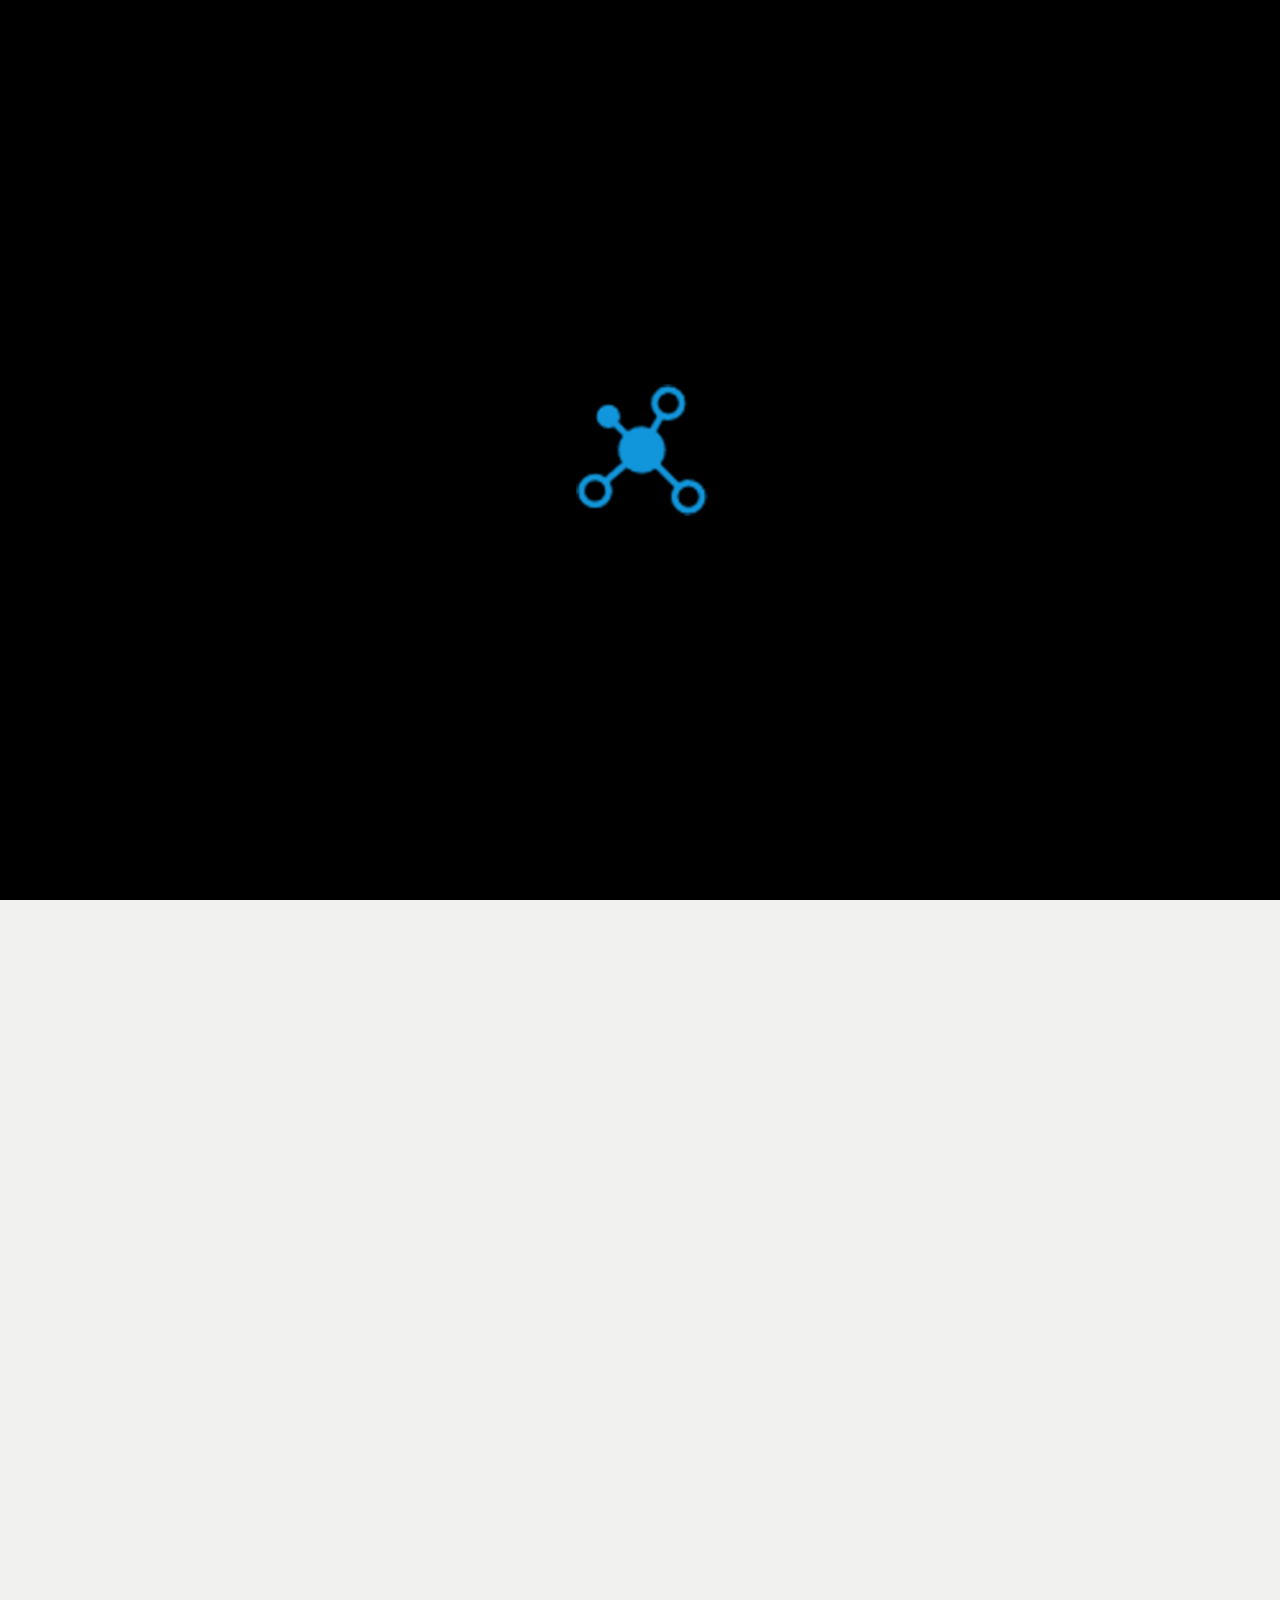
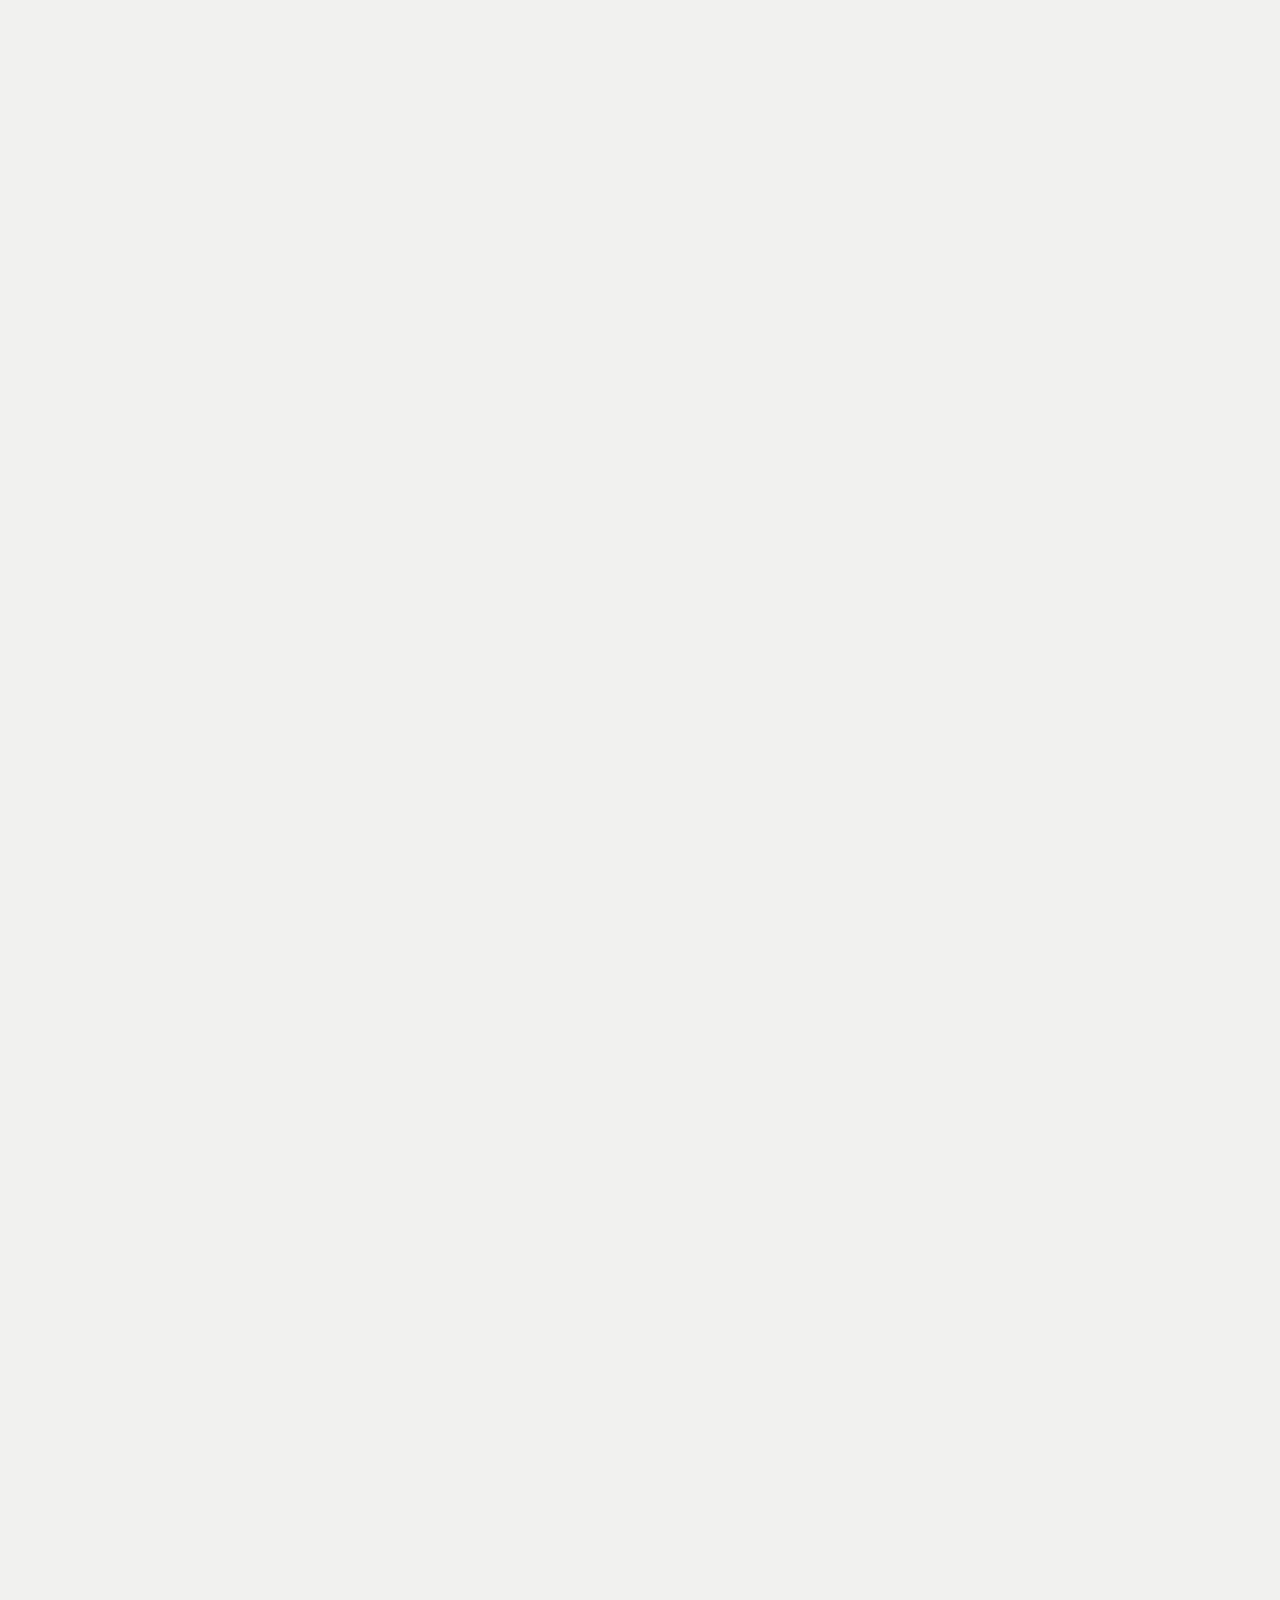
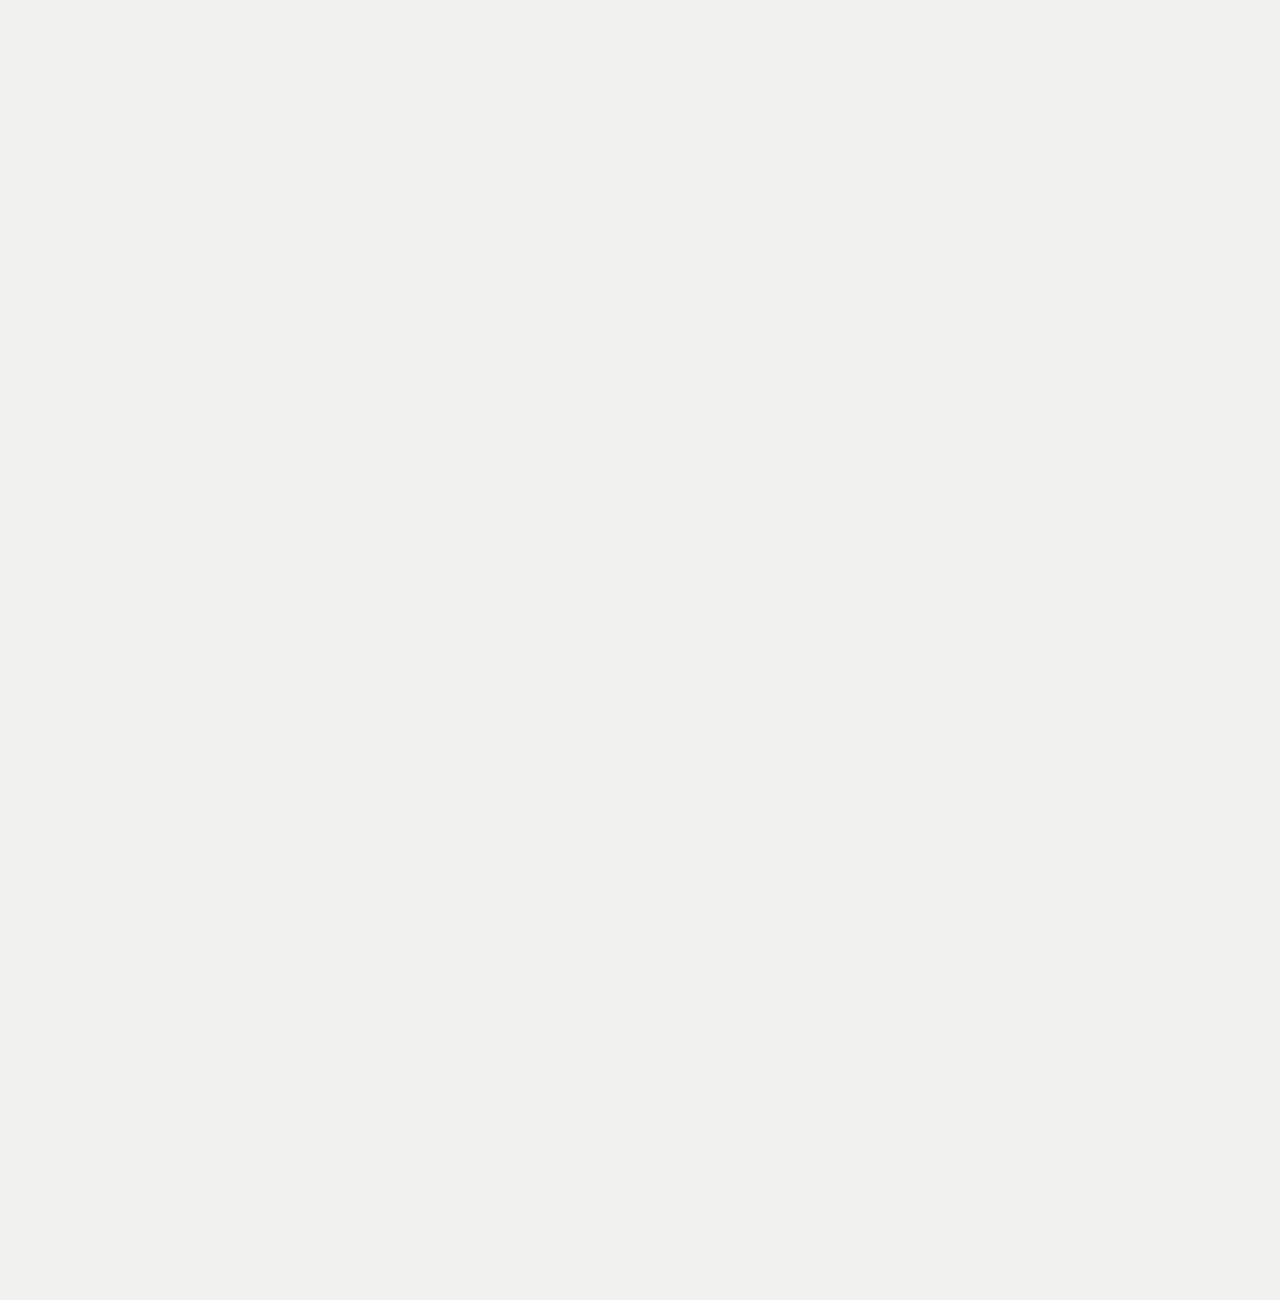
<file: index.html>
<!DOCTYPE html>
<html>
<head>
    <meta charset="utf-8">
    <title>luuman</title>
    <link rel="shortcut icon" type="image/x-icon" href="/img/favicon.png"/>
    <meta name="viewport" content="width=device-width, initial-scale=0.5" />
</head>
<body>
<script>window.location.href="H1/index.html";</script>
</body>
</html>
</file>
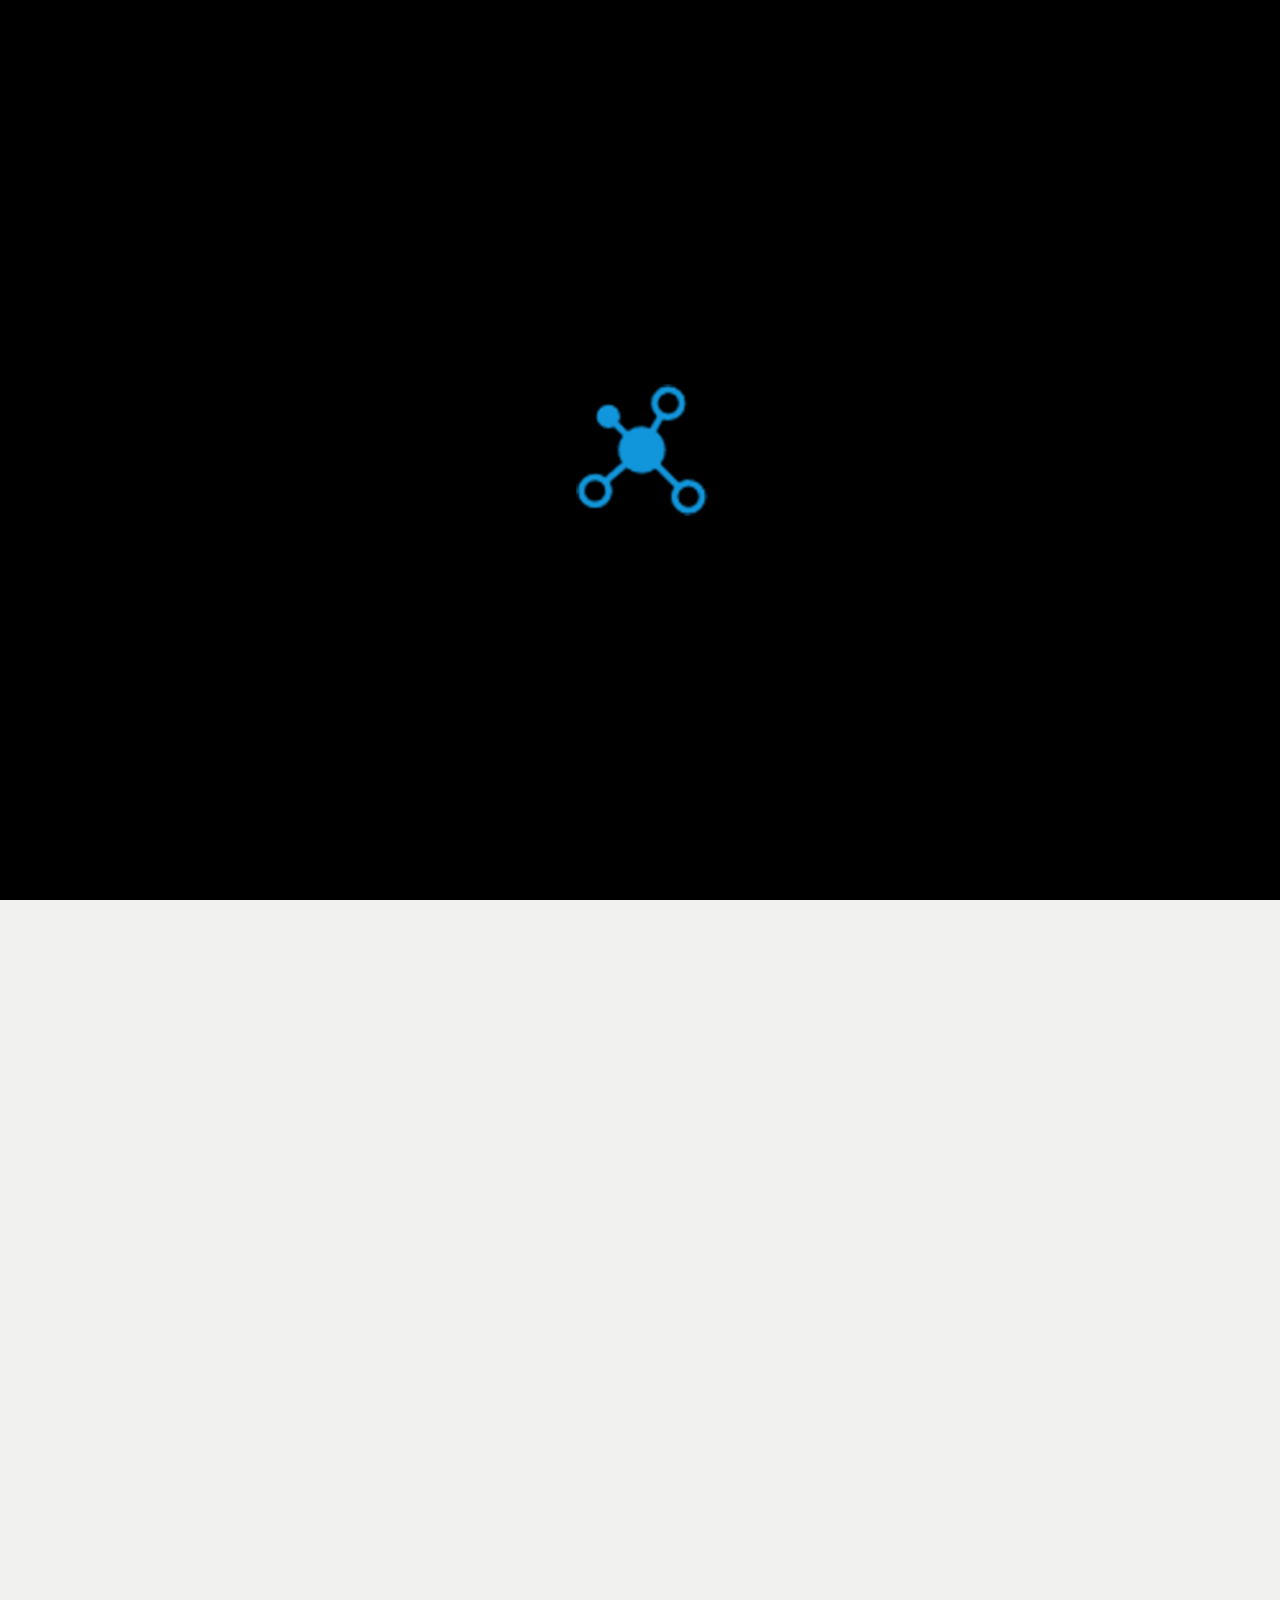
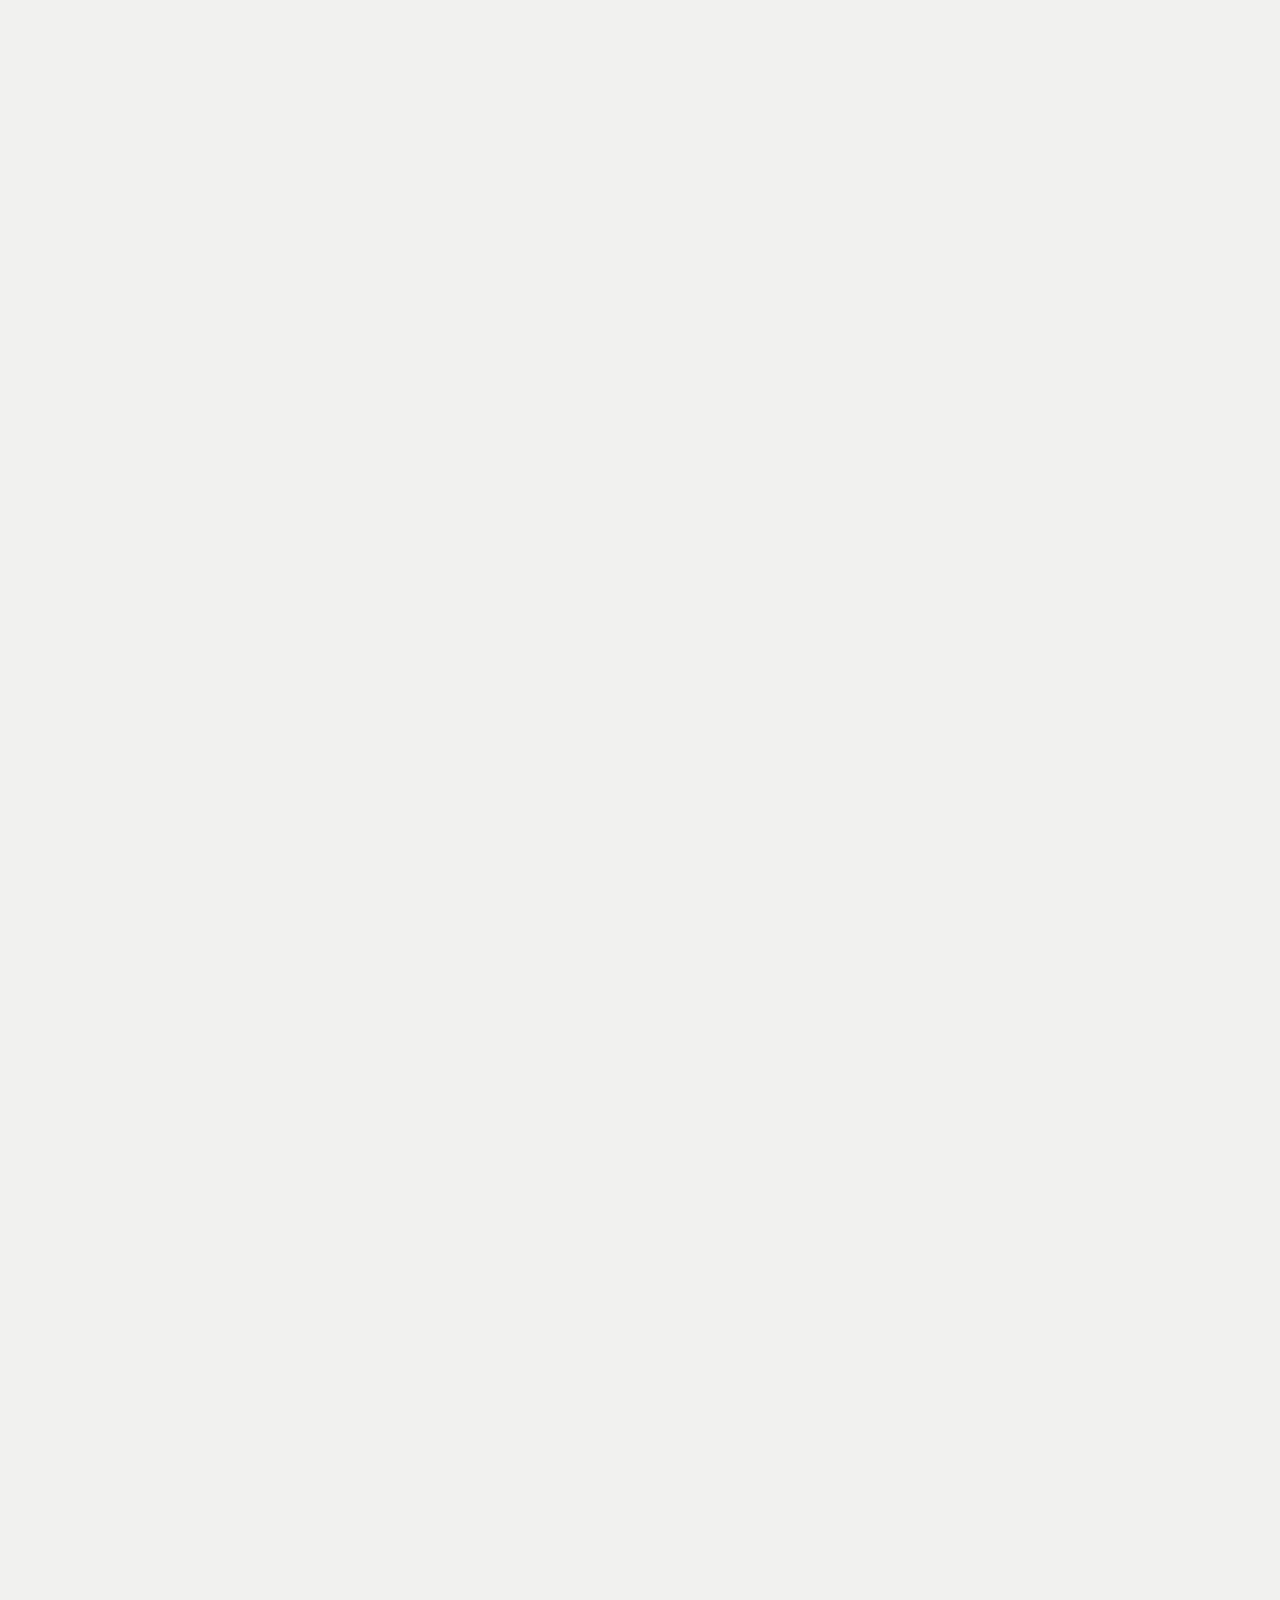
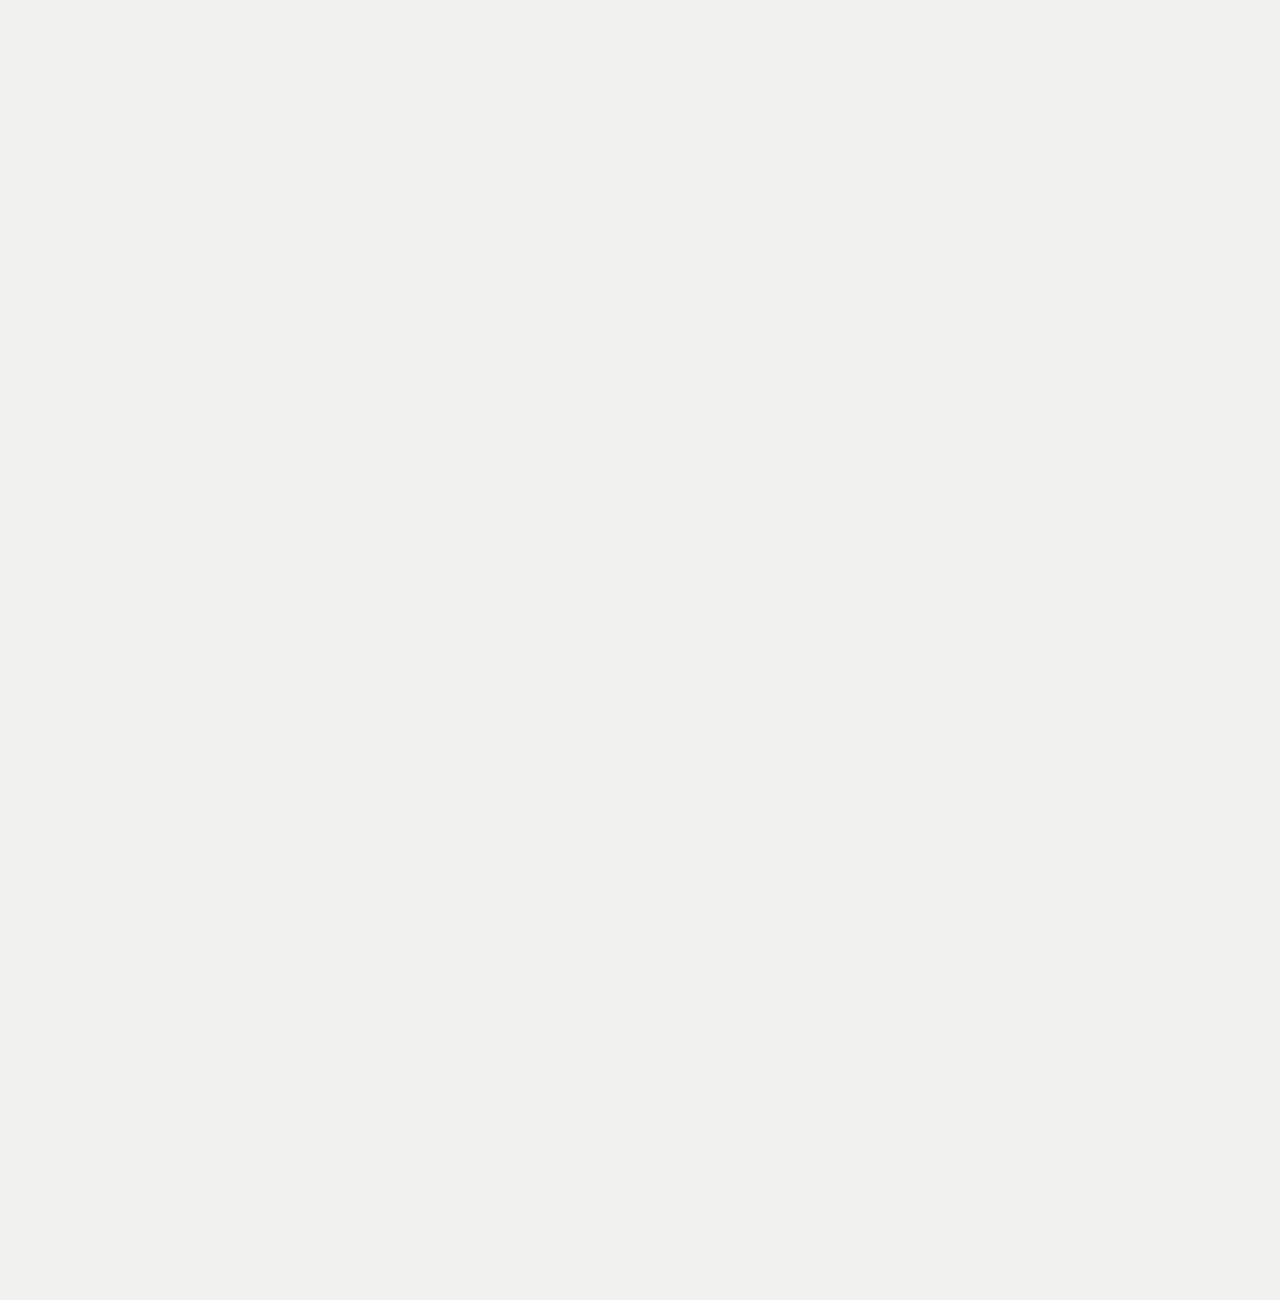
<file: H1/index.html>
<!DOCTYPE html>
<html lang="zh-cmn-Hans">
<head>
    <title>Ciwei</title>
    <meta charset="UTF-8">
    <meta name="keywords" content="ciweigg2,如果没有你">
    <meta name="description" content="ciweigg2,93后，爱折腾，爱运动.爱编程,爱架构.">
    <meta name="viewport" content="width=device-width, initial-scale=1, user-scalable=no">
    <meta http-equiv="X-UA-Compatible" content="IE=edge,chrome=1">
    <meta name="renderer" content="webkit">
    <meta name="author" content="ciweigg2">
    <meta name="version" content="6.0.3">
    <link rel="apple-touch-icon-precomposed" href="img/luuman.png">
    <link rel="shortcut icon" type="image/ico" href="img/favicon.png">

    <link rel="stylesheet" href="css/global.css"/>
    <link rel="stylesheet" href="css/index.css"/>
    <!-- <link rel="stylesheet" href="css/style.css"/> -->

    <!-- 低版本跳转 -->
    <!--[if lt IE 10]>
    <script>window.location.href="http://ciweigg2.github.io/Works/PC/IE/";</script>
    <![endif]-->
</head>
<body>
    <div id="v4-pre-loaded">
        <div class="loading"></div>
    </div>
    <img src="img/logo-search.jpg" alt="luuman" style="visibility:hidden;position: absolute;top: 0;left: 0;">
    <a class="music-wrap" id="smohan-v4-music" rel="title-tip" data-music-src="music/glzw_dzq.mp3" data-music-flag="Y" title="邓紫棋 - 光年之外">
        <img src="music/glzw_dzq.jpg" alt="音乐播放器">
        <span class="switch"><i></i>
        </span>
    </a>
    <a class="u-menu-btn" title="导航" rel="title-tip">
        <span>&nbsp;</span>
        <span>&nbsp;</span>
        <span>&nbsp;</span>
    </a>
    <div class="nav-mask">&nbsp;</div>
    <nav id="navgation">
        <div class="nav-wrapper">
            <ul class="nav">
                <li>
                    <a href="http://ciweigg2.github.io/">博客</a>
                </li>
                <li>
                    <a href="http://ciweigg2.github.io/archives/">归档</a>
                </li>
                <li>
                    <a href="http://ciweigg2.github.io/about/">关于</a>
                </li>
                <li>
                    <a href="http://ciweigg2.github.io/GuideV2/FrontEndGuide">前端WEB圈</a>
                </li>
            </ul>
            <span class="logo"></span>
        </div>
    </nav>
    <article id="smohan-v4-container">
        <section class="page1">

                <div class="banner-canvas" style="position: absolute; z-index: 1;top: 0;left:0;">
                    <canvas></canvas>
                </div>
                <script src="http://libs.baidu.com/jquery/1.10.2/jquery.min.js"></script>
                <script src="js/canvas/bootstrap.min.js"></script>
                <script src="js/canvas/ban.js"></script>
            <div class="grid-auto-wrapper page-init">
                <div class="inner tans">
                    <h1>2015，最简单的Ciwei</h1>
                    <h3>Cruising In The Code Of Life</h3>
                    <div class="m-driver">
                        <div class="inner">
                            <span class="logo"></span>
                            <a href="http://ciweigg2.github.io/" class="button" name="如果没有你的博客">进入博客</a>
                        </div>
                    </div>
                </div>
                <a class="next-page" id="next-page-for-init"></a>
            </div>
        </section>
        <section class="page2">
            <div class="grid-auto-wrapper">
                <div class="article-wrap">
                    <div class="m-phone shadow"></div>
                    <div class="m-phone blog">
                        <header>Latest Posts</header>
                        <div class="post-cover f-img-light-wrap">
                            <a href="https://hexo.io/plugins/">
                                <img src="img/1452153380.png" alt="2018，新年来一发"/>
                            </a>
                        </div>
                        <div class="post-item">
                            <ul>
                                <li>
                                    <a href="https://hexo.io/plugins/" title="Hexo插件安装" class="f-toe"  rel="title-tip">Hexo插件安装</a>
                                </li>
                                
                            </ul>
                        </div>
                        <a class="button" href="http://ciweigg2.github.io/">进入博客</a>
                    </div>
                </div>
                <div class="about-wrap">
                    <div class="inner">
                        <div class="m-about">
                            <h1>如果没有你</h1>
                            <p>
                                93后 爱玩的一个孩子。
                                <br/>
                                爱折腾，爱运动，从事Java后台开发，熟练开发微服务，分布式架构.
                                <br>喜欢代码结构化</p>
                        </div>
                        <div class="m-time">
                            <div class="m-time-run" id="smohan-build-time">
                                <div class="line left"></div>
                                <div class="line right"></div>
                                <span>
                                    <i>15</i>
                                </span>
                                <span>
                                    <i>12</i>
                                </span>
                                <span>
                                    <i>23</i>
                                </span>
                                <span>
                                    <i>9</i>
                                </span>
                                <span>
                                    <i>00</i>
                                </span>
                                <span>
                                    <i>12</i>
                                </span>
                            </div>
                            <div class="m-time-run txt">
                                <span>年</span>
                                <span>个月</span>
                                <span>天</span>
                                <span>小时</span>
                                <span>分钟</span>
                                <span>秒</span>
                            </div>
                            <div class="m-time-start">从2018年5月6日9:00开始</div>
                        </div>
                    </div>
                </div>
            </div>
        </section>
        <section class="page3">
            <div class="grid-auto-wrapper">
                <div class="m-works-wrap">
                    <div class="m-text">
                        <div class="inner">
                            <h1>不忘 · 初心</h1>
                            <p>一切的创造，源于热爱...</p>
                            <p>回溯最初，在最简洁中传递情感，在代码里游弋人生...</p>
                            <a href="http://ciweigg2.github.io/categories/" class="button">分类</a>
                        </div>
                    </div>
                    <div class="m-driver">
                        <div class="m-phone shadow"></div>
                        <div class="m-phone works">
                            <header>Latest Works</header>
                            <div class="post-cover f-img-light-wrap">
                                <a href="http://ciweigg2.github.io/works/1017/">
                                    <img src="img/Photofox.png" alt="个人博客界面"/>
                                </a>
                            </div>
                            <div class="post-item">
                                <ul>
                                    <li>
                                        <a href="http://ciweigg2.github.io/categories/" title="移动端聊天界面" class="f-toe"  rel="title-tip">移动端聊天界面</a>
                                    </li>
                                    
                                </ul>
                            </div>
                        </div>
                    </div>
                </div>
            </div>
        </section>
        <section class="page4">
            <div class="grid-auto-wrapper">
                <div class="m-contact-wrap">
                    <div class="m-driver">
                        <div class="inner">
                            <ul>
                                <li>
                                    <a href="http://weibo.com/ciweigg2" title="关注Ciwei的新浪微博">
                                        <i class="u-icon icon-weibo"></i>
                                    </a>
                                </li>
                                <li>
                                    <a href="http://wpa.qq.com/msgrd?v=3&uin=&site=qq&menu=yes"  title="QQ交谈">
                                        <i class="u-icon icon-qq"></i>
                                    </a>
                                </li>
                                <li>
                                    <a href="https://github.com/ciweigg2" title="GitHub">
                                        <i class="u-icon icon-github"></i>
                                    </a>
                                </li>
                            </ul>
                        </div>
                    </div>
                    <div class="m-contact">
                        <div class="txt">
                            <p>
                                联系QQ：
                                <a href="http://wpa.qq.com/msgrd?v=3&uin=123&site=qq&menu=yes"></a>
                            </p>
                            <p>
                                唯一网址：
                                <a href="http://ciweigg2.github.io/">http://ciweigg2.github.io/</a>
                            </p>
                            <p>
                                新浪微博：
                                <a href="http://weibo.com/guanghuihu">http://weibo.com/ciweigg2</a>
                            </p>
                            <p>
                                电子邮箱：
                                <a href="http://mail.qq.com/cgi-bin/qm_share?t=qm_mailme&email=VGFmZmVgYmxmbRQlJXo3Ozk">123#qq.com</a>
                                或
                                <a href="mailto:18064291526@163.com">123@163.com</a>
                                (#换为@)
                            </p>
                            <p class="btn-groups">
                                <a class="btn" rel="title-tip" title="群号：327388215 ">JavaScript交流群</a>
                                <a class="btn" rel="title-tip" title="群号：148257606">Mobile交流群</a>
                            </p>
                        </div>
                    </div>
                </div>
            </div>
        </section>
        <section class="page5">
            <div class="grid-auto-wrapper">
                <div class="m-link-wrap">
                    <div class="inner">
                        <div class="u-qr-code"></div>
                        <div class="links">
                            <ul>
                                <li>
                                    <a href="http://blog.doyoe.com/" title="Doyoe's Blog" rel="title-tip" class="f-toe">Doyoe's Blog</a>
                                </li>
                                <li>
                                    <a href="http://moxfive.xyz/" title="MOxFIVE's Blog" rel="title-tip" class="f-toe">MOxFIVE's Blog</a>
                                </li>
                                <li>
                                    <a href="http://blog.dandyweng.com/" title="Dandy's Blog" rel="title-tip" class="f-toe">Dandy's Blog</a>
                                </li>
                                <li>
                                    <a href="http://kayosite.com/" title="kayo's Blog" rel="title-tip" class="f-toe">kayo's Blog</a>
                                </li>
                                <li>
                                    <a href="http://muo.me/" title="Muo's Blog" rel="title-tip" class="f-toe">Muo's Blog</a>
                                </li>
                                <li>
                                    <a href="http://ciweigg2.github.io/about/" class="f-toe">+ 申请链接</a>
                                </li>
                            </ul>
                        </div>
                        <div class="copyright">
                            <!-- Copyright © 2012-2018 Luuman. All Rights Reserved. --> </div>
                    </div>
                </div>
            </div>
        </section>
    </article>
    <script src="js/jquery.js"></script>
    <script src="js/luuman.scrollPage.min.js"></script>
    <script src="js/index.min.js"></script>
    <!--     <div style="display: none;">
    <script src="js/z_stat.php" language="JavaScript"></script>
    </div>
    -->
</body>
</html>
</file>
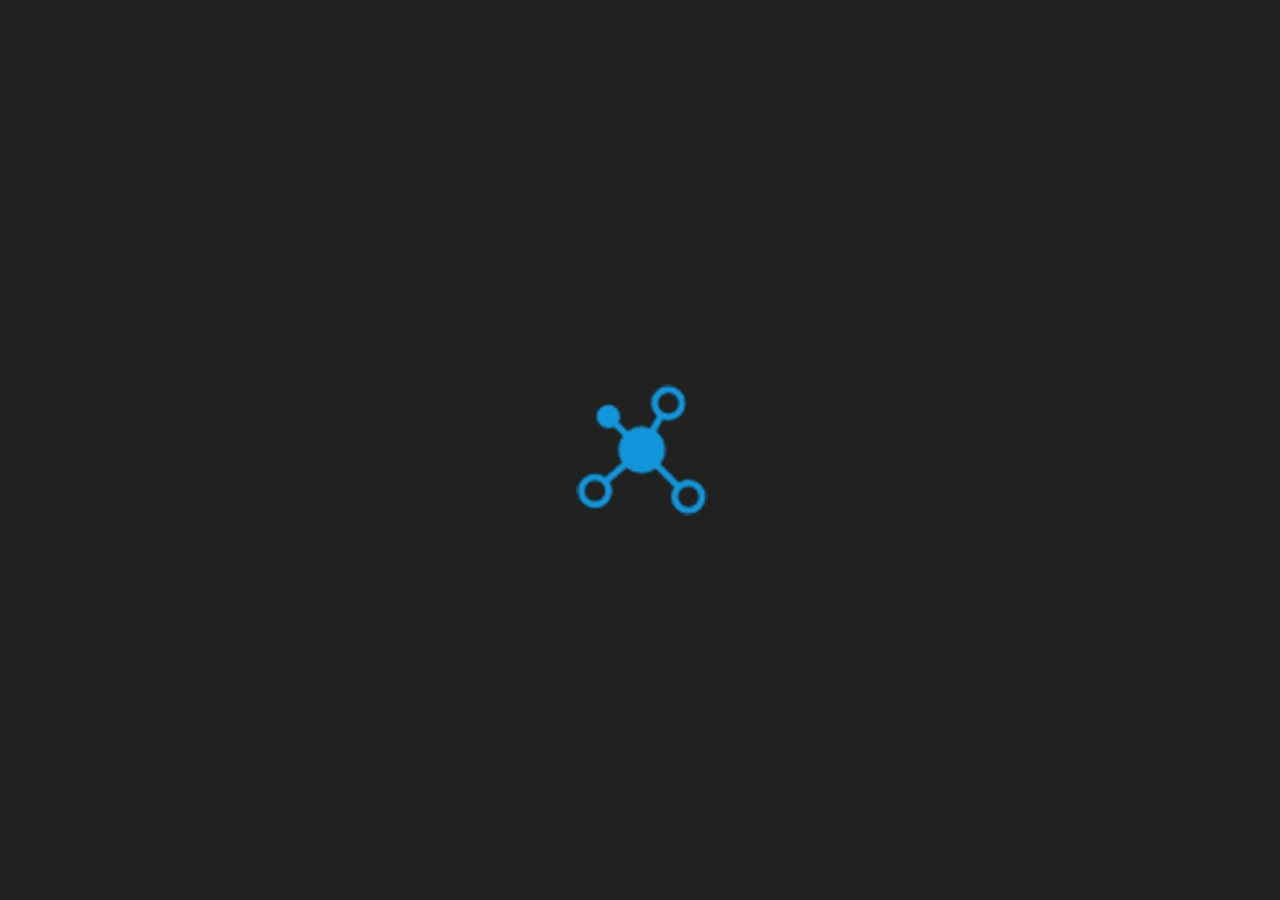
<file: H1/loding.html>
<!DOCTYPE html>
<html lang="zh-cmn-Hans">
<head>
    <title>luuman</title>
    <meta charset="UTF-8">
    <meta name="keywords" content="Ciwei,如果没有你">
    <meta name="description" content="Ciwei,93后，水瓶座普通男青年！爱折腾，爱运动，更爱游离于错综复杂的编码与逻辑中，无法自拔。相信编程是一门艺术，自诩为游弋在代码里的人生。">
    <meta name="viewport" content="width=device-width, initial-scale=1, user-scalable=no">
    <meta http-equiv="X-UA-Compatible" content="IE=edge,chrome=1">
    <meta name="renderer" content="webkit">
    <meta name="author" content="Ciwei">
    <meta name="version" content="6.0.3">
    <link rel="apple-touch-icon-precomposed" href="img/luuman.png">
    <link rel="shortcut icon" type="image/ico" href="img/favicon.png">

    <link rel="stylesheet" href="css/global.css"/>
    <!-- <link rel="stylesheet" href="css/index.css"/> -->
    <style type="text/css">
    #v4-pre-loaded {
        background-color: #212220;
        position: fixed;
        top: 0;
        left: 0;
        right: 0;
        bottom: 0;
        overflow: hidden;
        z-index: 19900207;
        text-align: center;
        -webkit-transition: all .36s linear;
        transition: all .36s linear
    }

    #v4-pre-loaded:before,#v4-pre-loaded .loading {
        display: inline-block;
        vertical-align: middle
    }

    #v4-pre-loaded:before {
        content: '';
        height: 100%
    }

    #v4-pre-loaded .loading {
        width: 146px;
        height: 146px;
        background: url(img/smohan_logo_mask.png) 50% no-repeat;
        background-size: cover;
        -webkit-transition: all .36s linear;
        transition: all .36s linear;
        -webkit-animation: loadingInit 1.3s cubic-bezier(0.30, 2.40, 0.85, 2.50) infinite;
                  animation: loadingInit 1.3s cubic-bezier(0.30, 2.40, 0.85, 2.50) infinite; 
        /*margin-top: -148px*/
    }

    #v4-pre-loaded .loading:after {
        width: 100%;
        line-height: 36px;
        content: 'The page is loading...';
        position: absolute;
        left: 0;
        bottom: -36px;
        font-size: 14px;
        text-align: center;
        color: #787977;
        opacity: 0;
        -webkit-transition: opacity .36s linear;
        transition: opacity .36s linear;
        -webkit-animation: fadeIn .8s linear 1s 1 forwards;
        animation: fadeIn .8s linear 1s 1 forwards
    }

    @-webkit-keyframes loadingInit {
        from, to {
        -webkit-transform: translateY(-15vh) scaleY(1.02);
                transform: translateY(-15vh) scaleY(1.02);
        }
        80% {
        -webkit-transform: translateY(-30vh) scaleY(.98);
                transform: translateY(-30vh) scaleY(.98);
        }
    }

    @keyframes loadingInit {
        from, to {
        -webkit-transform: translateY(-15vh) scaleY(1.02);
                transform: translateY(-15vh) scaleY(1.02);
        }
        80% {
        -webkit-transform: translateY(-30vh) scaleY(.98);
                transform: translateY(-30vh) scaleY(.98);
        }
    }

    #v4-pre-loaded.hide {
        opacity: 0;
        visibility: hidden
    }

    </style>
    <!-- <link rel="stylesheet" href="css/style.css"/> -->

    <!-- 低版本跳转 -->
    <!--[if lt IE 10]>
    <script>window.location.href="http://luuman.github.io/Works/PC/IE/";</script>
    <![endif]-->
</head>
<body>
     
<div id="v4-pre-loaded">
    <div class="loading"></div>
</div>
</body>
</html>
</file>
<file: H1/css/global.css>
@charset "utf-8";

html {
	-ms-text-size-adjust: 100%;
	-webkit-text-size-adjust: 100%;
	-webkit-tap-highlight-color: transparent;
	-webkit-user-select: text;
	user-select: text
}

article,aside,details,figcaption,figure,header,footer,section,summary,menu,nav,main {
	display: block
}

a,button {
	text-decoration: none;
	cursor: pointer
}

a:active,a:hover {
	outline: 0 none;
	text-decoration: underline
}

input,select,optgroup,textarea,button {
	font: inherit;
	color: inherit;
	outline: 0
}

input {
	line-height: normal
}

button {
	overflow: visible
}

input[type="checkbox"],input[type="radio"] {
	-webkit-box-sizing: border-box;
	box-sizing: border-box;
	padding: 0
}

input[type="number"]::-webkit-inner-spin-button,input[type="number"]::-webkit-outer-spin-button {
	height: auto
}

input[type="search"] {
	-webkit-box-sizing: content-box;
	box-sizing: content-box;
	-webkit-appearance: textfield
}

textarea {
	overflow: auto
}

input[type="text"],input[type="email"],input[type="password"],input[type="url"],input[type="email"],input[type="button"],input[type="submit"],textarea,button.input[type="search"]::-webkit-search-cancel-button,input[type="search"]::-webkit-search-decoration {
	-webkit-appearance: none;
	-webkit-box-sizing: border-box;
	box-sizing: border-box
}

html,body,div,span,iframe,h1,h2,h3,h4,h5,h6,p,blockquote,pre,a,abbr,address,big,cite,code,em,img,ins,s,samp,small,strike,strong,sub,sup,tt,var,b,u,i,center,dl,dt,dd,ol,ul,li,fieldset,form,label,legend,table,caption,tbody,tfoot,thead,tr,th,td,article,aside,canvas,details,embed,figure,figcaption,footer,header,menu,nav,section,summary,time,mark,audio,input,textarea,select,button,video,*:before,*:after {
	margin: 0;
	padding: 0;
	-webkit-box-sizing: border-box;
	box-sizing: border-box;
	word-break: break-all
}

table {
	border-spacing: 0;
	border-collapse: collapse
}

img {
	border: 0
}

ul,ol,menu {
	list-style: none
}[role="button"] {
	cursor: pointer
}[role="disabled"] {
	cursor: not-allowed
}

h1,h2,h3,h4,h5,h6,strong,em,b {
	color: inherit;
	font-weight: bold
}

h1 {
	font-size: 26px
}

h2 {
	font-size: 24px
}

h3 {
	font-size: 22px
}

h4 {
	font-size: 20px
}

h5 {
	font-size: 18px
}

h6 {
	font-size: 16px
}

pre,code {
	font-family: SourceCodeProRegular,Menlo,Monaco,Consolas,"Courier New",monospace
}

.f-cb,.f-cb:after {
	display: block;
	content: " ";
	height: 0;
	visibility: hidden;
	clear: both
}

.f-ib {
	display: inline-block
}

.f-din {
	display: inline
}

.f-dn {
	display: none
}

.f-db {
	display: block
}

.f-fl {
	float: left
}

.f-fr {
	float: right
}

.f-fwn {
	font-weight: normal
}

.f-fwb {
	font-weight: bold
}

.f-tal {
	text-align: left
}

.f-tac {
	text-align: center
}

.f-tar {
	text-align: right
}

.f-oh {
	overflow: hidden;
	zoom: 1;
	clear: both
}

.f-tdn {
	text-decoration: none!important
}

.f-tdl {
	text-decoration: line-through
}

.f-vam {
	vertical-align: middle
}

.f-wsn {
	word-wrap: normal;
	white-space: nowrap
}

.f-pre {
	overflow: hidden;
	text-align: left;
	white-space: pre-wrap;
	word-wrap: break-word;
	word-break: break-all
}

.f-wwb {
	white-space: normal;
	word-wrap: break-word;
	word-break: break-all
}

.f-ti {
	overflow: hidden;
	text-indent: -30000px
}

.f-lhn {
	line-height: normal
}

.f-toe {
	overflow: hidden;
	word-wrap: normal!important;
	white-space: nowrap;
	text-overflow: ellipsis
}

.f-usn {
	-webkit-user-select: none;
	user-select: none
}

.f-bsb {
	-webkit-box-sizing: border-box;
	box-sizing: border-box
}

.f-cp {
	cursor: pointer
}

.f-fsi {
	font-style: italic
}

.mt05 {
	margin-top: 5px
}

.mt10 {
	margin-top: 10px
}

.mt15 {
	margin-top: 15px
}

.mt20 {
	margin-top: 20px
}

.mt25 {
	margin-top: 25px
}

.mt30 {
	margin-top: 30px
}

.mt50 {
	margin-top: 50px
}

.mb05 {
	margin-bottom: 5px
}

.mb10 {
	margin-bottom: 10px
}

.mb15 {
	margin-bottom: 15px
}

.mb20 {
	margin-bottom: 20px
}

.mb25 {
	margin-bottom: 25px
}

.mb30 {
	margin-bottom: 30px
}

.mb50 {
	margin-bottom: 50px
}

.ml05 {
	margin-left: 5px
}

.ml10 {
	margin-left: 10px
}

.ml15 {
	margin-left: 15px
}

.ml20 {
	margin-left: 20px
}

.ml25 {
	margin-left: 25px
}

.ml30 {
	margin-left: 30px
}

.ml50 {
	margin-left: 50px
}

.mr05 {
	margin-right: 5px
}

.mr10 {
	margin-right: 10px
}

.mr15 {
	margin-right: 15px
}

.mr20 {
	margin-right: 20px
}

.mr25 {
	margin-right: 25px
}

.mr30 {
	margin-right: 30px
}

.mr50 {
	margin-right: 50px
}

.pt05 {
	padding-top: 5px
}

.pt10 {
	padding-top: 10px
}

.pt15 {
	padding-top: 15px
}

.pt20 {
	padding-top: 20px
}

.pt25 {
	padding-top: 25px
}

.pt30 {
	padding-top: 30px
}

.pt50 {
	padding-top: 50px
}

.pb05 {
	padding-bottom: 5px
}

.pb10 {
	padding-bottom: 10px
}

.pb15 {
	padding-bottom: 15px
}

.pb20 {
	padding-bottom: 20px
}

.pb25 {
	padding-bottom: 25px
}

.pb30 {
	padding-bottom: 30px
}

.pb50 {
	padding-bottom: 50px
}

.pl05 {
	padding-left: 5px
}

.pl10 {
	padding-left: 10px
}

.pl15 {
	padding-left: 15px
}

.pl20 {
	padding-left: 20px
}

.pl25 {
	padding-left: 25px
}

.pl30 {
	padding-left: 30px
}

.pl50 {
	padding-left: 50px
}

.pr05 {
	padding-right: 5px
}

.pr10 {
	padding-right: 10px
}

.pr15 {
	padding-right: 15px
}

.pr20 {
	padding-right: 20px
}

.pr25 {
	padding-right: 25px
}

.pr30 {
	padding-right: 30px
}

.pr50 {
	padding-right: 50px
}

.fs-12 {
	font-size: 12px
}

.fs-14 {
	font-size: 14px
}

.fs-16 {
	font-size: 16px
}

.fs-18 {
	font-size: 18px
}

.fs-20 {
	font-size: 20px
}

.fs-24 {
	font-size: 24px
}

.fs-26 {
	font-size: 26px
}

.fs-28 {
	font-size: 28px
}

.fs-30 {
	font-size: 30px
}

::-webkit-scrollbar {
	width: 6px;
	height: 6px
}

::-webkit-scrollbar-button:vertical,::-webkit-scrollbar-button:horizontal {
	display: none
}

::-webkit-scrollbar-track:vertical,::-webkit-scrollbar-track:horizontal {
	background-color: rgba(0,0,0,0)
}

::-webkit-scrollbar-track-piece {
	background-color: rgba(0,0,0,0)
}

::-webkit-scrollbar-thumb:vertical {
	background-color: #212220
}

::-webkit-scrollbar-thumb:horizontal {
	background-color: #e8e9e7
}

::-webkit-scrollbar-thumb:vertical:hover,::-webkit-scrollbar-thumb:horizontal:hover {
	background-color: #6bc30d
}

::-webkit-scrollbar-thumb:vertical:active,::-webkit-scrollbar-thumb:horizontal:active {
	background-color: #6bc30d
}

::selection {
	color: #fff;
	background-color: #6bc30d;
	text-shadow: none
}

::-webkit-input-placeholder {
	color: #c8c9c7;
	font-size: 14px!important
}

:-moz-placeholder {
	color: #c8c9c7;
	font-size: 14px
}

::-moz-placeholder {
	color: #c8c9c7;
	font-size: 14px
}

:-ms-input-placeholder {
	color: #c8c9c7;
	font-size: 14px!important
}

body {
	background-color: #eef1eb;
	font: 14px/1.5 "Helvetica neue",Helvetica,Tahoma,"lantinghei sc","Microsoft Yahei",sans-serif;
	color: #515250;
	-webkit-font-smoothing: antialiased;
	-webkit-backface-visibility: hidden
}

input,textarea,select,button {
	font: 14px/1.5 "Microsoft YaHei","微软雅黑","Helvetica Neue","Hiragino Sans GB",Helvetica,Tahoma,sans-serif;
	color: #515250;
	outline: 0
}

input:focus,textarea:focus,select:focus {
	-webkit-transition: all .3s;
	transition: all .3s;
	border-color: #78be14;
	box-shadow: 0 0 20px rgba(120,190,20,.3)
}

a {
	color: #212220
}

a:hover {
	color: #6bc30d
}

a.link,.fc-link {
	color: #3e8bc7
}

a.link:hover,.fc-important,.fc-red {
	color: #ff4351
}

.fc-base {
	color: #585957
}

.fc-base-light {
	color: #6bc30d
}

.fc-black-x1 {
	color: #181917
}

.fc-black-x2 {
	color: #383937
}

.fc-grey-x1 {
	color: #989997
}

.fc-grey-x2 {
	color: #787977
}

.fc-blue {
	color: #2ea7e0
}

.fc-blue-light {
	color: #15a683
}

.u-icon {
	font-size: inherit;
	-webkit-text-stroke-width: 0!important;
	position: relative
}

.u-num {
	font-family: Georgia,微软雅黑,'Helvetica Neue',Arial,sans-serif
}

.u-shadow {
	-webkit-transition: all .2s;
	transition: all .2s
}

.u-shadow:hover {
	box-shadow: 0 1px 10px rgba(0,0,0,.1)
}

.f-load-img {
	background: url(http://data.smohan.net/static/img/logo_grey.png) center no-repeat #f1f2f0;
	background-size: auto auto
}

.f-img-light-wrap {
	overflow: hidden;
	position: relative
}

.f-img-light-wrap:after {
	content: '';
	height: 100%;
	width: 100px;
	transform: skewX(-25deg) translate3d(0,0,0);
	background: -moz-linear-gradient(left,rgba(255,255,255,0) 0,rgba(255,255,255,.3) 50%,rgba(255,255,255,0) 100%);
	background: -webkit-gradient(linear,left top,right top,color-stop(0,rgba(255,255,255,0)),color-stop(50%,rgba(255,255,255,.3)),color-stop(100%,rgba(255,255,255,0)));
	background: -webkit-linear-gradient(left,rgba(255,255,255,0) 0,rgba(255,255,255,.3) 50%,rgba(255,255,255,0) 100%);
	background: -o-linear-gradient(left,rgba(255,255,255,0) 0,rgba(255,255,255,.3) 50%,rgba(255,255,255,0) 100%);
	background: linear-gradient(left,rgba(255,255,255,0) 0,rgba(255,255,255,.3) 50%,rgba(255,255,255,0) 100%);
	position: absolute;
	left: -160%;
	top: 0;
	z-index: 9
}

.f-img-light-wrap:hover:after {
	transition: left 1s ease-in-out;
	left: 160%
}

.image-face {
	margin-left: 5px
}

pre {
	display: block;
	margin: 10px 0;
	font-size: 13px;
	line-height: 22px;
	padding: 10px 10px 10px 50px;
	position: relative;
	overflow-x: auto;
	overflow-y: hidden;
	word-wrap: normal;
	color: #383937;
	background: #fff;
	border: 1px solid #e8e9e7
}

.jshl-linenum {
	position: absolute;
	z-index: 0;
	left: 0;
	top: 10px;
	line-height: inherit;
	width: 36px;
	border-right: 1px #eee solid;
	padding: 0 10px;
	text-align: right;
	color: rgba(0,0,0,.3)
}

pre .com,pre .doc {
	color: #919290
}

pre .str {
	color: #d80800
}

pre .key {
	color: #a71d5d
}

pre .obj {
	color: #0086b3
}

pre .num {
	color: #a55cd6
}

pre .ope {
	color: #687687
}

pre .bol {
	color: #0086b3
}

pre .mrk {
	color: #6d8fa9
}

pre .attr {
	color: #795da3
}

pre .val {
	color: #0086b3
}

pre .php-com {
	color: #CCC
}

pre .php-mrk {
	color: red;
	font-weight: 700
}

pre .php-bol {
	color: #f92665;
	font-style: italic
}

pre .php-var {
	color: #a6e22e
}

@font-face {
	font-family:"u-icon";src:url("http://data.smohan.net/static/css/font/iconfont.eot");src:url("http://data.smohan.net/static/css/font/iconfont.eot?#iefix") format('embedded-opentype'),url("http://data.smohan.net/static/css/font/iconfont.woff") format('woff'),url("http://data.smohan.net/static/css/font/iconfont.ttf") format('truetype'),url("http://data.smohan.net/static/css/font/iconfont.svg#u-icon") format('svg')
}

.u-icon {
	font-family: "u-icon"!important;
	font-size: inherit;
	font-style: normal;
	-webkit-font-smoothing: antialiased;
	-webkit-text-stroke-width: 0;
	-moz-osx-font-smoothing: grayscale
}

.icon-quote-l:before {
	content: "\e62c"
}

.icon-quote-r:before {
	content: "\e62a"
}

.icon-buy-cart:before {
	content: "\e62e"
}

.icon-tag1:before {
	content: "\e602"
}

.icon-p-forward:before {
	content: "\e636"
}

.icon-home:before {
	content: "\e610"
}

.icon-upload:before {
	content: "\e61c"
}

.icon-fire:before {
	content: "\e60d"
}

.icon-p-back:before {
	content: "\e637"
}

.icon-qq:before {
	content: "\e633"
}

.icon-content:before {
	content: "\e611"
}

.icon-about:before {
	content: "\e638"
}

.icon-close:before {
	content: "\e607"
}

.icon-user:before {
	content: "\e612"
}

.icon-mobile:before {
	content: "\e625"
}

.icon-refresh:before {
	content: "\e639"
}

.icon-pc:before {
	content: "\e626"
}

.icon-refresh1:before {
	content: "\e608"
}

.icon-search:before {
	content: "\e60a"
}

.icon-arrow-full-down:before {
	content: "\e63c"
}

.icon-arrow-double-right:before {
	content: "\e61e"
}

.icon-arrow-double-left:before {
	content: "\e61f"
}

.icon-arrow-solid-up:before {
	content: "\e620"
}

.icon-arrow-solid-down:before {
	content: "\e621"
}

.icon-weixin:before {
	content: "\e634"
}

.icon-quit:before {
	content: "\e613"
}

.icon-download:before {
	content: "\e62f"
}

.icon-count:before {
	content: "\e614"
}

.icon-liked:before {
	content: "\e60c"
}

.icon-edit:before {
	content: "\e615"
}

.icon-sml-arrow:before {
	content: "\e600"
}

.icon-mid-arrow:before {
	content: "\e601"
}

.icon-weibo:before {
	content: "\e635"
}

.icon-comment1:before {
	content: "\e603"
}

.icon-version:before {
	content: "\e623"
}

.icon-right:before {
	content: "\e631"
}

.icon-comment2:before {
	content: "\e604"
}

.icon-delete:before {
	content: "\e622"
}

.icon-dashboard:before {
	content: "\e616"
}

.icon-tag3:before {
	content: "\e605"
}

.icon-cuowu:before {
	content: "\e632"
}

.icon-hot:before {
	content: "\e606"
}

.icon-email:before {
	content: "\e62b"
}

.icon-cogs:before {
	content: "\e617"
}

.icon-location:before {
	content: "\e62d"
}

.icon-data:before {
	content: "\e618"
}

.icon-camera:before {
	content: "\e627"
}

.icon-password:before {
	content: "\e63a"
}

.icon-folder:before {
	content: "\e619"
}

.icon-media:before {
	content: "\e61a"
}

.icon-service:before {
	content: "\e61d"
}

.icon-comment3:before {
	content: "\e60f"
}

.icon-tag2:before {
	content: "\e609"
}

.icon-chahao:before {
	content: "\e60e"
}

.icon-drip:before {
	content: "\e628"
}

.icon-github:before {
	content: "\e60b"
}

.icon-box-empty:before {
	content: "\e629"
}

.icon-chrome:before {
	content: "\e630"
}

.icon-users:before {
	content: "\e61b"
}

.icon-list:before {
	content: "\e624"
}

.icon-verifyCode:before {
	content: "\e63b"
}
</file>
<file: H1/css/index.css>
@charset "utf-8";

html,body {
	height: 100%;
	background-color: #f1f2f0;
	overflow: hidden;
	-webkit-user-select: none;
	user-select: none
}

#smohan-v4-container {
	width: 100%;
	height: 100%;
	position: relative;
	-webkit-transform: translate3d(0,0,0);
	transform: translate3d(0,0,0)
}

#smohan-v4-container section {
	height: 100%;
	background-color: #000;
	overflow: hidden
}

#smohan-v4-container section:nth-of-type(2n) {
	background-color: #f1f2f0
}

#smohan-v4-container section:nth-of-type(4) {
	background: url(../img/index_contact.jpg) 50% no-repeat scroll;
	background-size: cover
}

#smohan-v4-container section .grid-auto-wrapper {
	width: 100%;
	max-width: 1280px;
	margin: 0 auto;
	height: 100%;
	position: relative
}

h1 {
	font-weight: normal
}

#v4-pre-loaded {
    background-color: #000;
    position: fixed;
    top: 0;
    left: 0;
    right: 0;
    bottom: 0;
    overflow: hidden;
    z-index: 19900207;
    text-align: center;
    -webkit-transition: all .36s linear;
    transition: all .36s linear
}

#v4-pre-loaded:before,#v4-pre-loaded .loading {
    display: inline-block;
    vertical-align: middle
}

#v4-pre-loaded:before {
    content: '';
    height: 100%
}

#v4-pre-loaded .loading {
    width: 146px;
    height: 146px;
    background: url(../img/smohan_logo_mask.png) 50% no-repeat;
    background-size: cover;
    -webkit-transition: all .36s linear;
    transition: all .36s linear;
    -webkit-animation: loadingInit 1.3s cubic-bezier(0.30, 2.40, 0.85, 2.50) infinite;
              animation: loadingInit 1.3s cubic-bezier(0.30, 2.40, 0.85, 2.50) infinite; 
    /*margin-top: -148px*/
}

#v4-pre-loaded .loading:after {
    width: 100%;
    line-height: 36px;
    content: 'The page is loading...';
    position: absolute;
    left: 0;
    bottom: -36px;
    font-size: 14px;
    text-align: center;
    color: #787977;
    opacity: 0;
    -webkit-transition: opacity .36s linear;
    transition: opacity .36s linear;
    -webkit-animation: fadeIn .8s linear 1s 1 forwards;
    animation: fadeIn .8s linear 1s 1 forwards
}

@-webkit-keyframes loadingInit {
    from, to {
    -webkit-transform: translateY(-15vh) scaleY(1.02);
            transform: translateY(-15vh) scaleY(1.02);
    }
    80% {
    -webkit-transform: translateY(-30vh) scaleY(.98);
            transform: translateY(-30vh) scaleY(.98);
    }
}

@keyframes loadingInit {
    from, to {
    -webkit-transform: translateY(-15vh) scaleY(1.02);
            transform: translateY(-15vh) scaleY(1.02);
    }
    80% {
    -webkit-transform: translateY(-30vh) scaleY(.98);
            transform: translateY(-30vh) scaleY(.98);
    }
}

#v4-pre-loaded.hide {
    opacity: 0;
    visibility: hidden
}
.page-dots {
	position: fixed;
	width: 14px;
	top: 50%;
	right: 50px;
	z-index: 50;
	margin-top: -134px
}

.page-dots:before {
	content: '';
	width: 1px;
	height: 100%;
	background: url(../img/index_dot_bg.png) no-repeat;
	position: absolute;
	top: 12px;
	left: 6px;
	z-index: -1
}

.page-dots .dot {
	display: block;
	width: 5px;
	height: 5px;
	border: 4px solid rgba(152,153,151,.6);
	background-color: transparent;
	border-radius: 100%;
	margin: 0 0 40px 0;
	cursor: pointer;
	-webkit-transition: all .36s linear;
	transition: all .36s linear;
	position: relative;
	-webkit-box-sizing: content-box;
	box-sizing: content-box
}

.page-dots .dot:after,.page-dots .dot:before {
	content: '';
	display: inline-block;
	width: 31px;
	height: 31px;
	border: 2px solid transparent;
	-webkit-box-sizing: content-box;
	box-sizing: content-box;
	border-radius: 100%;
	position: absolute;
	top: -15px;
	left: -15px
}

.page-dots .dot:before {
	width: 21px;
	height: 21px;
	top: -10px;
	left: -10px;
	opacity: .3
}

.page-dots .dot:hover,.page-dots .dot.current {
	border-color: #fff;
	background-color: #258fb8;
}

.dot.current:before,.dot.current:after {
	border-color: #258fb8;
	-webkit-animation: blink 3s linear infinite;
	animation: blink 3s linear infinite
}

@-webkit-keyframes blink {
	0% {
		-webkit-transform: scale(0) translateZ(0);
		transform: scale(0) translateZ(0);
		opacity: 0
	}

	85% {
		opacity: 1
	}

	100% {
		opacity: 0;
		-webkit-transform: scale(1) translateZ(0);
		transform: scale(1) translateZ(0)
	}
}

@keyframes blink {
	0% {
		transform: scale(0) translateZ(0);
		opacity: 0
	}

	85% {
		opacity: 1
	}

	100% {
		opacity: 0;
		transform: scale(1) translateZ(0)
	}
}

.page1 h1,.page1 h3 {
	text-indent: -9999em;
	text-align: center
}

.page1 h1 {
	width: 680px;
	height: 60px;
	background: url(../img/index_p1_h1.png) 50% no-repeat;
	background-size: 100% auto;
	margin: 0 auto 0 auto
}

.page1 h3 {
	width: 320px;
	height: 40px;
	background: url(../img/index_p1_p.png) 50% no-repeat;
	background-size: 100% auto;
	margin: 20px auto 0 auto
}

.page1 .m-driver {
	width: 740px;
	height: 435px;
	background: url(../img/Photofox.png) 50% no-repeat;
	background-size: 100% auto;
	margin: 40px auto 0 auto;
	position: relative
}

.page1 .m-driver .inner {
	position: absolute;
	z-index: 5;
	width: 547px;
	height: 336px;
	top: 33px;
	left: 96px;
    background-color: hsla(90, 3%, 13%, 0.45);
}

.page1 .inner .logo {
	width: 146px;
	height: 146px;
	background: url(../img/logo_flat.png) no-repeat;
	background-size: cover;
	display: block;
	margin: 36px auto
}

.page1 .inner .button,.page2 .button {
	width: 246px;
	height: 50px;
	border: 2px solid rgba(255,255,255,.8);
	border-radius: 50px;
	display: block;
	margin: 0 auto;
	line-height: 50px;
	text-align: center;
	color: rgba(255,255,255,.8);
	font-size: 16px;
	text-decoration: none;
	overflow: hidden;
	position: relative;
	-webkit-transition: all .6s linear;
	transition: all .6s linear
}

.page1 .inner .button:before,.page2 .button:before {
	display: block;
	content: '';
	width: 0;
	height: 100%;
    background-color: rgba(37, 143, 184, 0.7);
	position: absolute;
	top: 0;
	left: 0;
	-webkit-transition: all .5s linear;
	transition: all .5s linear;
	border-radius: 50px
}

.page1 .inner .button:hover:before,.page2 .button:hover:before {
	width: 100%
}

.page1 .inner .button:hover,.page2 .button:hover,.page2 a.button:hover {
	border-color: #fff;
	color: #fff!important
}

.next-page {
	display: block;
	width: 50px;
	height: 50px;
	border-radius: 50%;
	position: absolute;
	bottom: 50px;
	left: 50%;
	margin-left: -25px;
	z-index: 10;
	background-color: #111210;
	-webkit-transition: all .5s ease-out;
	transition: all .5s ease-out
}

.next-page:hover {
	-webkit-animation: btnGroups 1s linear;
	animation: btnGroups 1s linear;
	background-color: #258fb8;
}

.next-page:after {
	display: block;
	width: 14px;
	height: 26px;
	content: '';
	background: url(../img/smohan_icons.png) -145px -330px no-repeat;
	position: absolute;
	top: 15px;
	left: 18px;
	-webkit-transform: rotate(-270deg) scale(.8);
	transform: rotate(-270deg) scale(.8)
}

@-webkit-keyframes btnGroups {
	0% {
		-webkit-transform: scale(1.2,0.8)
	}

	1% {
		-webkit-transform: scale(1.18,0.82)
	}

	2% {
		-webkit-transform: scale(1.16,0.84)
	}

	3% {
		-webkit-transform: scale(1.13,0.87)
	}

	4% {
		-webkit-transform: scale(1.1,0.9)
	}

	5% {
		-webkit-transform: scale(1.07,0.93)
	}

	6% {
		-webkit-transform: scale(1.04,0.96)
	}

	7% {
		-webkit-transform: scale(1.01,0.99)
	}

	8% {
		-webkit-transform: scale(0.99,1.01)
	}

	9% {
		-webkit-transform: scale(0.97,1.03)
	}

	10% {
		-webkit-transform: scale(0.95,1.05)
	}

	11% {
		-webkit-transform: scale(0.94,1.06)
	}

	12% {
		-webkit-transform: scale(0.93,1.07)
	}

	13% {
		-webkit-transform: scale(0.93,1.07)
	}

	14% {
		-webkit-transform: scale(0.93,1.07)
	}

	15% {
		-webkit-transform: scale(0.93,1.07)
	}

	16% {
		-webkit-transform: scale(0.94,1.06)
	}

	17% {
		-webkit-transform: scale(0.94,1.06)
	}

	18% {
		-webkit-transform: scale(0.95,1.05)
	}

	19% {
		-webkit-transform: scale(0.96,1.04)
	}

	20% {
		-webkit-transform: scale(0.98,1.02)
	}

	21% {
		-webkit-transform: scale(0.99,1.01)
	}

	22% {
		-webkit-transform: scale(1,1)
	}

	23% {
		-webkit-transform: scale(1,1)
	}

	24% {
		-webkit-transform: scale(1.01,0.99)
	}

	25% {
		-webkit-transform: scale(1.02,0.98)
	}

	26% {
		-webkit-transform: scale(1.02,0.98)
	}

	27% {
		-webkit-transform: scale(1.02,0.98)
	}

	28% {
		-webkit-transform: scale(1.03,0.97)
	}

	29% {
		-webkit-transform: scale(1.03,0.97)
	}

	30% {
		-webkit-transform: scale(1.02,0.98)
	}

	31% {
		-webkit-transform: scale(1.02,0.98)
	}

	32% {
		-webkit-transform: scale(1.02,0.98)
	}

	33% {
		-webkit-transform: scale(1.02,0.98)
	}

	34% {
		-webkit-transform: scale(1.01,0.99)
	}

	35% {
		-webkit-transform: scale(1.01,0.99)
	}

	36% {
		-webkit-transform: scale(1.01,0.99)
	}

	37% {
		-webkit-transform: scale(1,1)
	}

	38% {
		-webkit-transform: scale(1,1)
	}

	39% {
		-webkit-transform: scale(1,1)
	}

	40% {
		-webkit-transform: scale(0.99,1.01)
	}

	41% {
		-webkit-transform: scale(0.99,1.01)
	}

	42% {
		-webkit-transform: scale(0.99,1.01)
	}

	43% {
		-webkit-transform: scale(0.99,1.01)
	}

	44% {
		-webkit-transform: scale(0.99,1.01)
	}

	45% {
		-webkit-transform: scale(0.99,1.01)
	}

	46% {
		-webkit-transform: scale(0.99,1.01)
	}

	47% {
		-webkit-transform: scale(0.99,1.01)
	}

	48% {
		-webkit-transform: scale(0.99,1.01)
	}

	49% {
		-webkit-transform: scale(1,1)
	}
}

@keyframes btnGroups {
	0% {
		transform: scale(1.2,0.8)
	}

	1% {
		transform: scale(1.18,0.82)
	}

	2% {
		transform: scale(1.16,0.84)
	}

	3% {
		transform: scale(1.13,0.87)
	}

	4% {
		transform: scale(1.1,0.9)
	}

	5% {
		transform: scale(1.07,0.93)
	}

	6% {
		transform: scale(1.04,0.96)
	}

	7% {
		transform: scale(1.01,0.99)
	}

	8% {
		transform: scale(0.99,1.01)
	}

	9% {
		transform: scale(0.97,1.03)
	}

	10% {
		transform: scale(0.95,1.05)
	}

	11% {
		transform: scale(0.94,1.06)
	}

	12% {
		transform: scale(0.93,1.07)
	}

	13% {
		transform: scale(0.93,1.07)
	}

	14% {
		transform: scale(0.93,1.07)
	}

	15% {
		transform: scale(0.93,1.07)
	}

	16% {
		transform: scale(0.94,1.06)
	}

	17% {
		transform: scale(0.94,1.06)
	}

	18% {
		transform: scale(0.95,1.05)
	}

	19% {
		transform: scale(0.96,1.04)
	}

	20% {
		transform: scale(0.98,1.02)
	}

	21% {
		transform: scale(0.99,1.01)
	}

	22% {
		transform: scale(1,1)
	}

	23% {
		transform: scale(1,1)
	}

	24% {
		transform: scale(1.01,0.99)
	}

	25% {
		transform: scale(1.02,0.98)
	}

	26% {
		transform: scale(1.02,0.98)
	}

	27% {
		transform: scale(1.02,0.98)
	}

	28% {
		transform: scale(1.03,0.97)
	}

	29% {
		transform: scale(1.03,0.97)
	}

	30% {
		transform: scale(1.02,0.98)
	}

	31% {
		transform: scale(1.02,0.98)
	}

	32% {
		transform: scale(1.02,0.98)
	}

	33% {
		transform: scale(1.02,0.98)
	}

	34% {
		transform: scale(1.01,0.99)
	}

	35% {
		transform: scale(1.01,0.99)
	}

	36% {
		transform: scale(1.01,0.99)
	}

	37% {
		transform: scale(1,1)
	}

	38% {
		transform: scale(1,1)
	}

	39% {
		transform: scale(1,1)
	}

	40% {
		transform: scale(0.99,1.01)
	}

	41% {
		transform: scale(0.99,1.01)
	}

	42% {
		transform: scale(0.99,1.01)
	}

	43% {
		transform: scale(0.99,1.01)
	}

	44% {
		transform: scale(0.99,1.01)
	}

	45% {
		transform: scale(0.99,1.01)
	}

	46% {
		transform: scale(0.99,1.01)
	}

	47% {
		transform: scale(0.99,1.01)
	}

	48% {
		transform: scale(0.99,1.01)
	}

	49% {
		transform: scale(1,1)
	}
}

.page2,.page2 .article-wrap {
	zoom: 1
}

.page2 .m-phone,.page3 .m-phone {
	width: 320px;
	height: 548px;
	position: absolute;
	left: 100px;
	top: 50%;
	margin-top: -274px;
	-webkit-transform: translateY(160%);
	transform: translateY(160%);
	opacity: .2
}

.page2 .m-phone.shadow,.page3 .m-phone.shadow {
	background: url(../img/index_p2_main.png) 50% no-repeat;
	background-size: cover;
	z-index: 1
}

.page2 .m-phone.blog,.page3 .m-phone.works {
	background-color: #383937;
	z-index: 5
}

.page2 .m-phone.blog a,.page3 .m-phone.works a {
	color: #919290;
	display: block
}

.page2 .m-phone.blog header,.page3 .m-phone.works header {
	height: 42px;
	line-height: 42px;
	background-color: #010200;
	color: #c8c9c7;
	text-align: center;
	font-size: 18px;
	position: relative
}

.m-phone header:before,.m-phone header:after {
	display: inline-block;
	width: 24px;
	height: 24px;
	background: url(../img/smohan_icons.png) -180px -118px no-repeat;
	content: '';
	position: absolute;
	top: 9px
}

.m-phone header:before {
	background-position: -180px -142px;
	left: 10px
}

.m-phone header:after {
	background-position: -180px -118px;
	right: 10px
}

.page2 .m-phone.blog .post-cover,.page3 .m-phone.works .post-cover {
	margin: 10px;
	height: 184px;
	overflow: hidden;
	-webkit-box-sizing: border-box;
	box-sizing: border-box;
	border: 1px solid #383937
}

.page3 .m-phone.works .post-cover {
	border-color: #313230
}

.post-cover a {
	display: block;
	position: relative;
	overflow: hidden
}

.post-cover a:after {
	content: '';
	width: 100%;
	height: 100%;
	box-shadow: inset 0 0 20px rgba(0,0,0,.5);
	position: absolute;
	top: 0;
	left: 0
}

.page2 .m-phone.blog .post-cover img,.page3 .m-phone.works .post-cover img {
	display: block;
	width: 100%;
	height: 184px;
	position: relative;
	-webkit-filter: grayscale(100%)
}

.article-wrap.show .shadow {
	-webkit-animation: blogMove .6s linear 0s 1 forwards,shadowMoveStep2 1.5s linear 2s 1 forwards;
	animation: blogMove .6s linear 0s 1 forwards,shadowMoveStep2 1.5s linear 2s 1 forwards
}

.article-wrap.show .blog {
	-webkit-animation: blogMove .6s linear 0s 1 forwards,blogMoveStep2 1s linear .8s 1 forwards;
	animation: blogMove .6s linear 0s 1 forwards,blogMoveStep2 1s linear .8s 1 forwards
}

.article-wrap.show .post-cover img {
	-webkit-animation: lightImg .6s linear 2.6s 1 forwards;
	animation: lightImg .6s linear 2.6s 1 forwards
}

@-webkit-keyframes blogMove {
	from {
		-webkit-transform: translateY(160%);
		opacity: .2
	}

	to {
		-webkit-transform: translateY(0%);
		opacity: 1
	}
}

@keyframes blogMove {
	from {
		transform: translateY(160%);
		opacity: .2
	}

	to {
		transform: translateY(0%);
		opacity: 1
	}
}

@-webkit-keyframes blogMoveStep2 {
	from {
		left: 100px
	}

	to {
		left: 160px
	}
}

@keyframes blogMoveStep2 {
	from {
		left: 100px
	}

	to {
		left: 160px
	}
}

@-webkit-keyframes shadowMoveStep2 {
	from {
		-webkit-transform: rotate(0deg)
	}

	to {
		-webkit-transform: rotate(-25deg)
	}
}

@keyframes shadowMoveStep2 {
	from {
		transform: rotate(0deg)
	}

	to {
		transform: rotate(-25deg)
	}
}

@-webkit-keyframes lightImg {
	from {
		-webkit-filter: grayscale(100%)
	}

	to {
		-webkit-filter: grayscale(0%)
	}
}

.f-img-light-wrap {
	overflow: hidden;
	position: relative
}

.f-img-light-wrap:after {
	content: '';
	height: 100%;
	width: 100px;
	transform: skewX(-25deg) translate3d(0,0,0);
	background: -moz-linear-gradient(left,rgba(255,255,255,0) 0,rgba(255,255,255,.3) 50%,rgba(255,255,255,0) 100%);
	background: -webkit-gradient(linear,left top,right top,color-stop(0%,rgba(255,255,255,0)),color-stop(50%,rgba(255,255,255,.3)),color-stop(100%,rgba(255,255,255,0)));
	background: -webkit-linear-gradient(left,rgba(255,255,255,0) 0,rgba(255,255,255,.3) 50%,rgba(255,255,255,0) 100%);
	background: -o-linear-gradient(left,rgba(255,255,255,0) 0,rgba(255,255,255,.3)50%,rgba(255,255,255,0) 100%);
	background: linear-gradient(left,rgba(255,255,255,0) 0,rgba(255,255,255,.3) 50%,rgba(255,255,255,0) 100%);
	position: absolute;
	left: -160%;
	top: 0;
	z-index: 9
}

.f-img-light-wrap:hover:after {
	transition: left 1s ease-in-out;
	left: 160%
}

.page2 .post-item,.page3 .post-item {
	margin: 10px 0
}

.page2 .post-item li,.page3 .post-item li {
	display: block;
	border-bottom: 1px dashed #585857;
	padding: 8px 10px;
	overflow: hidden
}

.page2 .post-item li a,.page3 .post-item li a {
	line-height: 30px;
	text-decoration: none
}

.page2 .button {
	width: 200px;
	height: 42px;
	border-radius: 42px;
	line-height: 42px;
	margin-top: 28px;
	border-color: #585957
}

.page2 .about-wrap {
	width: 560px;
	text-align: center;
	height: 100%;
    margin-top: -100px;
	position: absolute;
	right: 0;
	top: 50%;
}

.page2 .about-wrap:before,.page2 .about-wrap .inner {
	/*content: '';*/
	display: inline-block;
	vertical-align: middle
}

.page2 .about-wrap:before {
	height: 100%
}

.page2 .about-wrap .m-about,.page2 .about-wrap .m-time {
	opacity: 0;
	-webkit-transition: all 1s linear;
	transition: all 1s linear
}

.page2 .about-wrap .m-about {
	color: #686967;
	margin-top: -50px;
	-webkit-transform: translateY(180px);
	transform: translateY(180px)
}

.page2 .about-wrap .m-about h1 {
	font-size: 32px;
	color: #383937
}

.page2 .about-wrap .m-about p {
	margin-top: 20px;
	line-height: 22px
}

.page2 .about-wrap .m-time {
	margin-top: 80px
}

.page2 .m-time .m-time-run {
	position: relative
}

.page2 .m-time .m-time-run .line {
	height: 1px;
	width: 0;
	background-color: #484947;
	position: absolute;
	top: 22px
}

.page2 .m-time .m-time-run .line.left {
	left: 0
}

.page2 .m-time .m-time-run .line.right {
	right: 0
}

.page2 .m-time .m-time-run .line.left:after,.page2 .m-time .m-time-run .line.right:after {
	content: '累计运行';
	position: relative;
	top: 5px;
	color: #787977;
	opacity: 0
}

.page2 .m-time .m-time-run .line.right:after {
	content: '到现在'
}

.page2 .m-time .m-time-run span {
	display: inline-block;
	vertical-align: middle;
	width: 40px;
	height: 44px;
	margin: 0 6px;
	background-color: #585957;
	position: relative;
	border-radius: 6px;
	overflow: hidden;
	font-size: 20px;
	line-height: 44px;
	color: #f1f2f0
}

.page2 .m-time .m-time-run span:before {
	content: '';
	width: 100%;
	height: 22px;
	background-color: #686967;
	position: absolute;
	top: 0;
	left: 0;
	border-bottom: 1px solid #383937;
	z-index: 0;
	border-top-left-radius: 6px;
	border-top-right-radius: 6px
}

.page2 .m-time .m-time-run span i {
	position: absolute;
	width: 30px;
	height: 100%;
	z-index: 1;
	top: 0;
	left: 5px;
	text-indent: -9999rem;
	background: url(../img/times.png) 0 0 no-repeat;
	-webkit-transition: all 1s linear;
	transition: all 1s linear
}

.page2 .m-time .m-time-run span i.init {
	background-position: 0 0
}

.page2 .m-time .m-time-run span:last-child:before {
	border: 0
}

.page2 .m-time .m-time-run span:last-child:after {
	content: '';
	width: 100%;
	height: 50%;
	position: absolute;
	left: 0;
	bottom: 0;
	background-color: rgba(0,0,0,.2);
	z-index: 3;
	border-bottom-left-radius: 6px;
	border-bottom-right-radius: 6px;
	border-top: 1px solid #383937
}

.page2 .m-time .m-time-run span:last-child i {
	-webkit-transition: none;
	transition: none
}

.page2 .m-time .m-time-run.txt {
	margin-top: 5px;
	height: 20px;
	line-height: 20px
}

.page2 .m-time .m-time-run.txt span,.page2 .m-time .m-time-run.txt span:before,.page2 .m-time .m-time-run.txt span:after {
	background: 0;
	border: 0;
	line-height: 20px;
	height: 20px;
	color: #989997;
	font-size: 14px;
	vertical-align: top
}

.page2 .m-time-start {
	margin-top: 20px;
	color: #787977;
	opacity: 0
}

.about-wrap.show .m-about {
	-webkit-animation: fadeIn 1s linear 0s 1 forwards,aboutMove 1s linear .8s 1 forwards;
	animation: fadeIn 1s linear 0s 1 forwards,aboutMove 1s linear .8s 1 forwards
}

.about-wrap.show .m-time {
	-webkit-animation: fadeIn .6s linear 1.8s 1 forwards;
	animation: fadeIn .6s linear 1.8s 1 forwards
}

.about-wrap.show .m-time-run .line {
	-webkit-animation: timeLineMove .6s linear 2.2s 1 forwards;
	animation: timeLineMove .6s linear 2.2s 1 forwards
}

.about-wrap.show .m-time-run .line.left:after,.about-wrap.show .m-time-run .line.right:after,.about-wrap.show .m-time-start {
	-webkit-animation: fadeIn .8s linear 2.6s 1 forwards;
	animation: fadeIn .8s linear 2.6s 1 forwards
}

@-webkit-keyframes fadeIn {
	from {
		opacity: 0
	}

	to {
		opacity: 1
	}
}

@keyframes fadeIn {
	from {
		opacity: 0
	}

	to {
		opacity: 1
	}
}

@-webkit-keyframes aboutMove {
	from {
		-webkit-transform: translateY(180px)
	}

	to {
		-webkit-transform: translateY(0px)
	}
}

@keyframes aboutMove {
	from {
		transform: translateY(180px)
	}

	to {
		transform: translateY(0px)
	}
}

@-webkit-keyframes timeLineMove {
	from {
		width: 0
	}

	to {
		width: 110px
	}
}

@keyframes timeLineMove {
	from {
		width: 0
	}

	to {
		width: 110px
	}
}

.page4 .m-contact-wrap {
	width: 100%;
	height: 100%;
	position: absolute
}

.page4 .m-contact-wrap .m-driver {
	width: 630px;
	height: 362px;
	background: url(../img/index_air.png) 50% no-repeat;
	background-size: cover;
	position: relative;
	left: 0;
	z-index: 6;
	-webkit-transition: all .6s linear;
	transition: all .6s linear;
	top: 50%;
	margin-top: -186px;
	-webkit-transform: translateY(200%);
	transform: translateY(200%)
}

.page4 .m-contact-wrap .m-driver:after {
	content: '';
	width: 100%;
	height: 34px;
	background: url(../img/index_air_shadow.png) 50% no-repeat;
	background-size: cover;
	position: absolute;
	bottom: -34px;
	left: 0;
	z-index: 0;
	opacity: 0
}

.page4 .m-contact-wrap .m-driver .inner {
	width: 482px;
	height: 286px;
	position: absolute;
	top: 38px;
	left: 74px
}

.page4 .m-contact-wrap .m-driver .inner ul {
	height: 66px;
	font-size: 0;
	margin-top: 110px;
	text-align: center
}

.page4 .m-contact-wrap .m-driver .inner ul li {
	display: inline-block;
	width: 66px;
	height: 66px;
	border: 2px solid #787977;
	border-radius: 50%;
	margin: 0 20px;
	-webkit-box-sizing: border-box;
	box-sizing: border-box;
	-webkit-transition: all .6s linear;
	transition: all .6s linear;
	opacity: 0
}

.page4 .m-contact-wrap .m-driver .inner ul li a {
	display: block;
	text-align: center;
	height: 66px;
	border-radius: 50%;
	color: #989997;
	text-decoration: none;
	font-size: 26px;
	-webkit-transition: all .6s linear;
	transition: all .6s linear
}

.page4 .m-contact-wrap .m-driver .inner ul li a:before,.page4 .m-contact-wrap .m-driver .inner ul li a i,.page4 .m-contact:before,.page4 .m-contact .txt {
	display: inline-block;
	vertical-align: middle
}

.page4 .m-contact-wrap .m-driver .inner ul li a:before,.page4 .m-contact:before {
	content: '';
	height: 100%
}

.page4 .m-contact-wrap .m-driver .inner ul li a i {
	margin: 0 6px 0 0;
}

.page4 .m-contact-wrap .m-driver .inner ul li:nth-of-type(1):hover {
	border-color: #d25744
}

.page4 .m-contact-wrap .m-driver .inner ul li:nth-of-type(2):hover {
	border-color: #668f20
}

.page4 .m-contact-wrap .m-driver .inner ul li:nth-of-type(3):hover {
	border-color: #06a2c9
}

.page4 .m-contact-wrap .m-driver .inner ul li:nth-of-type(1):hover a {
	color: #d25744
}

.page4 .m-contact-wrap .m-driver .inner ul li:nth-of-type(2):hover a {
	color: #668f20
}

.page4 .m-contact-wrap .m-driver .inner ul li:nth-of-type(3):hover a {
	color: #06a2c9
}

.page4 .m-contact {
	/*width: 400px;*/
	position: absolute;
	right: 0;
	top: 0;
	bottom: 0;
	color: #585957;
	text-align: center;
	opacity: .1;
	-webkit-transform: translateX(400px);
	transform: translateX(400px)
}

.page4 .m-contact .txt {
	margin-top: -50px
}

.page4 .m-contact .txt h1 {
	font-size: 32px;
	margin-bottom: 30px
}

.page4 .m-contact .txt p {
	font-size: 14px;
	line-height: 30px;
	text-align: center
}

.page4 .m-contact .txt a {
	color: #585957;
	text-decoration: none
}

.page4 .m-contact .txt a:hover {
	color: #787977;
	text-decoration: line-through
}

.page4 .m-contact .txt .btn-groups {
	margin-top: 30px
}

.page4 .m-contact .txt .btn-groups a {
	display: inline-block;
	line-height: 40px;
	padding: 0 30px;
	border: 1px solid #989997;
	border-radius: 40px;
	margin: 0 20px;
	color: #585957;
	text-decoration: none;
	-webkit-transition: all .6s linear;
	transition: all .6s linear
}

.page4 .m-contact .txt .btn-groups a:hover {
	background-color: #989997;
	color: #fff
}

.page4 .m-contact-wrap.show .m-driver {
	-webkit-animation: contactDriverMove .8s linear 0s 1 forwards;
	animation: contactDriverMove .8s linear 0s 1 forwards
}

.page4 .m-contact-wrap.show .m-driver:after {
	-webkit-animation: fadeIn 1s linear 2s 1 forwards;
	animation: fadeIn 1s linear 2s 1 forwards
}

.page4 .m-contact-wrap.show .m-driver .inner ul li:nth-of-type(1) {
	-webkit-animation: fadeIn .8s linear 1.2s 1 forwards;
	animation: fadeIn .8s linear 1.2s 1 forwards
}

.page4 .m-contact-wrap.show .m-driver .inner ul li:nth-of-type(2) {
	-webkit-animation: fadeIn .8s linear 1.6s 1 forwards;
	animation: fadeIn .8s linear 1.6s 1 forwards
}

.page4 .m-contact-wrap.show .m-driver .inner ul li:nth-of-type(3) {
	-webkit-animation: fadeIn .8s linear 2s 1 forwards;
	animation: fadeIn .8s linear 2s 1 forwards
}

.page4 .m-contact-wrap.show .m-contact {
	-webkit-animation: showContact .6s linear 0s 1 forwards;
	animation: showContact .6s linear 0s 1 forwards
}

@-webkit-keyframes contactDriverMove {
	from {
		-webkit-transform: translateY(200%)
	}

	to {
		-webkit-transform: translateY(0)
	}
}

@keyframes contactDriverMove {
	from {
		transform: translateY(200%)
	}

	to {
		transform: translateY(0)
	}
}

@-webkit-keyframes showContact {
	from {
		-webkit-transform: translateX(400px);
		opacity: .1
	}

	to {
		-webkit-transform: translateX(0);
		opacity: 1
	}
}

@keyframes showContact {
	from {
		transform: translateX(400px);
		opacity: .1
	}

	to {
		transform: translateX(0);
		opacity: 1
	}
}

.page5 .m-link-wrap {
	position: absolute;
	top: 0;
	bottom: 0;
	width: 100%
}

.page5 .m-link-wrap:before,.page5 .m-link-wrap .inner {
	display: inline-block;
	vertical-align: middle
}

.page5 .m-link-wrap:before {
	content: '';
	height: 100%
}

.page5 .m-link-wrap .inner {
	text-align: center;
	/*width: 100%;*/
	-webkit-transform: translateY(-180%);
	transform: translateY(-180%)
}

.page5 .m-link-wrap .inner .u-qr-code {
	display: block;
	width: 150px;
	height: 150px;
	background: url(../img/cos.png) no-repeat;
	background-size: cover;
	margin: 0 auto;
	border-radius: 6px
}

.page5 .m-link-wrap .inner .links {
	max-width: 880px;
	margin: 50px auto 0 auto
}

.page5 .m-link-wrap .inner .links ul {
	font-size: 0
}

.page5 .m-link-wrap .inner .links li {
	display: inline-block;
	width: 200px;
	height: 46px;
	margin: 10px;
	border: 1px solid #585957;
	-webkit-box-sizing: border-box;
	box-sizing: border-box;
	-webkit-transition: all .6s linear;
	transition: all .6s linear;
	position: relative
}

.page5 .m-link-wrap .inner .links li a {
	display: block;
	line-height: 26px;
	padding: 10px;
	text-align: center;
	color: #585957;
	text-decoration: none;
	font-size: 14px;
	-webkit-transition: all .6s linear;
	transition: all .6s linear;
	position: relative;
	z-index: 1
}

.page5 .m-link-wrap .inner .links li:after {
	content: '';
	width: 0;
	background-color: #258fb8;
	height: 46px;
	position: absolute;
	left: 0;
	top: 0;
	z-index: 0;
	-webkit-transition: all .6s linear;
	transition: all .6s linear
}

.page5 .m-link-wrap .inner .links li:hover {
	border-color: #258fb8;
}

.page5 .m-link-wrap .inner .links li:hover a {
	color: #fff
}

.page5 .m-link-wrap .inner .links li:hover:after {
	width: 100%
}

.page5 .copyright {
	margin-top: 80px;
	color: #585957
}

.page5 .m-link-wrap.show .inner {
	-webkit-animation: showLinks .6s linear 0s 1 forwards;
	animation: showLinks .6s linear 0s 1 forwards
}

@-webkit-keyframes showLinks {
	from {
		-webkit-transform: translateY(-180%)
	}

	to {
		-webkit-transform: translateY(0)
	}
}

@keyframes showLinks {
	from {
		transform: translateY(-180%)
	}

	to {
		transform: translateY(0)
	}
}

.u-menu-btn {
	display: block;
	width: 50px;
	height: 50px;
	position: fixed;
	top: 40px;
	right: 30px;
	z-index: 100;
	background-color: rgba(0,0,0,.1);
	border-radius: 50%;
	-webkit-transition: background-color .3s linear;
	transition: background-color .3s linear
}

.u-menu-btn:hover {
	background-color: #258fb8;
}

.u-menu-btn span {
	display: inline-block;
	width: 22px;
	height: 2px;
	position: absolute;
	left: 14px;
	background-color: #fff;
	-webkit-backface-visibility: hidden;
	-moz-backface-visibility: hidden;
	backface-visibility: hidden;
	-webkit-transition: all .6s cubic-bezier(0.165,0.840,0.440,1.000);
	-moz-transition: all .6s cubic-bezier(0.165,0.840,0.440,1.000);
	transition: all .6s cubic-bezier(0.165,0.840,0.440,1.000)
}

.u-menu-btn span:nth-of-type(1) {
	top: 18px
}

.u-menu-btn span:nth-of-type(2) {
	top: 25px
}

.u-menu-btn span:nth-of-type(3) {
	top: 32px
}

.u-menu-btn:hover span:nth-of-type(1) {
	top: 17px
}

.u-menu-btn:hover span:nth-of-type(3) {
	top: 33px
}

.u-menu-btn.close span {
	background-color: #787977
}

.u-menu-btn.close span:nth-of-type(1) {
	top: 25px;
	-webkit-transform: rotateZ(45deg);
	-moz-transform: rotateZ(45deg);
	transform: rotateZ(45deg)
}

.u-menu-btn.close span:nth-of-type(2) {
	opacity: 0
}

.u-menu-btn.close span:nth-of-type(3) {
	top: 25px;
	-webkit-transform: rotateZ(-45deg);
	-moz-transform: rotateZ(-45deg);
	transform: rotateZ(-45deg)
}

.u-menu-btn:hover span,.u-menu-btn.close:hover span {
	background-color: #fff
}

#navgation,.nav-mask {
	position: fixed;
	width: 100%;
	height: 100%;
	top: 0;
	right: -100%;
	-webkit-transition: all .5s cubic-bezier(0.190,1.000,0.220,1.000);
	-moz-transition: all .5s cubic-bezier(0.190,1.000,0.220,1.000);
	-o-transition: all .5s cubic-bezier(0.190,1.000,0.220,1.000);
	transition: all .5s cubic-bezier(0.190,1.000,0.220,1.000);
	-webkit-backface-visibility: hidden;
	-moz-backface-visibility: hidden;
	-ms-backface-visibility: hidden;
	-o-backface-visibility: hidden;
	backface-visibility: hidden;
	will-change: transform;
	-webkit-backface-visibility: hidden;
	z-index: 99
}

.nav-mask {
	right: 0;
	background-color: rgba(0,0,0,.8);
	visibility: hidden;
	opacity: 0
}

#navgation:before {
	-webkit-transition: all .5s cubic-bezier(0.190,1.000,0.220,1.000);
	-moz-transition: all .5s cubic-bezier(0.190,1.000,0.220,1.000);
	-o-transition: all .5s cubic-bezier(0.190,1.000,0.220,1.000);
	transition: all .5s cubic-bezier(0.190,1.000,0.220,1.000);
	-webkit-transform: translateZ(0) translateX(45%) skew(-12deg);
	-moz-transform: translateZ(0) translateX(45%) skew(-12deg);
	-ms-transform: translateZ(0) translateX(45%) skew(-12deg);
	-o-transform: translateZ(0) translateX(45%) skew(-12deg);
	transform: translateZ(0) translateX(45%) skew(-12deg);
	-webkit-backface-visibility: hidden;
	-moz-backface-visibility: hidden;
	-ms-backface-visibility: hidden;
	-o-backface-visibility: hidden;
	backface-visibility: hidden;
	opacity: 0;
	content: '';
	position: absolute;
	top: 0;
	right: 0;
	z-index: 11;
	width: 40%;
	height: 100%;
	background-color: #fff;
	background-image: -webkit-linear-gradient(46deg,#fff,#f1f2f0);
	background-image: -moz-linear-gradient(46deg,#fff,#f1f2f0);
	background-image: -o-linear-gradient(46deg,#fff,#f1f2f0);
	background-image: linear-gradient(46deg,#fff,#f1f2f0)
}

#navgation.active {
	right: 0;
	visibility: visible
}

#navgation.active:before,.nav-mask.active {
	opacity: 1;
	visibility: visible
}

#navgation .nav-wrapper {
	left: 0;
	height: 100%;
	position: absolute;
	top: 0;
	right: 0;
	bottom: 0;
	z-index: 101
}

#navgation .nav-wrapper:before,#navgation .nav-wrapper .nav {
	display: inline-block;
	vertical-align: middle
}

#navgation .nav-wrapper:before {
	height: 100%;
	content: ''
}

#navgation .nav-wrapper .nav {
	width: 100%;
	position: fixed;
	top: 50%;
	margin-top: -150px;
}

#navgation .nav-wrapper .nav li {
	display: block;
	text-align: right
}

#navgation .nav-wrapper .nav li a {
	display: inline-block;
	line-height: 46px;
	padding: 10px 50px;
	font-size: 20px;
	color: #686967;
	text-decoration: none;
	-webkit-transition: color .6s linear;
	transition: color .6s linear;
	position: relative
}

#navgation .nav-wrapper .nav li a:hover {
	color: #258fb8;
}

#navgation .nav-wrapper .nav li a:before {
	-webkit-transition: all .3s linear;
	transition: all .3s linear;
	content: '';
	height: 1px;
	background-color: transparent;
	position: absolute;
	top: 50%;
	left: 15px;
	right: 105px
}

#navgation .nav-wrapper .nav li a:hover:before {
	background-color: #258fb8;;
	right: 15px
}

#navgation .nav-wrapper .logo {
	display: block;
	width: 185px;
	height: 50px;
	background: url(../img/logo.png) no-repeat;
	background-size: cover;
	position: absolute;
	bottom: 30px;
	right: 50px
}

.page-init>.inner {
	position: absolute;
	/* float: left; */
	top: 50%;
	left: 50%;
	/* top: -80px; */
	transform:translate(-50%,-50%);
	z-index: 5;
}
.tans{
	transform:translate(0,-50%);
}
.page-init:before,.page-init .inner {
	display: inline-block;
	vertical-align: middle
}

.page-init:before {
	content: '';
	height: 100%
}

.page-init .inner {
	/*width: 100%*/
}

.page3 .m-works-wrap {
	height: 100%
}

.page3 .m-text {
	height: 100%;
	width: 40%;
	max-width: 500px;
	position: relative
}

.page3 .m-text:before,.page3 .m-text .inner {
	display: inline-block;
	vertical-align: middle
}

.page3 .m-text:before {
	content: '';
	height: 100%
}

.page3 .m-text .inner {
	float: left;
	margin-top: 50%;
	width: 100%;
	text-align: center;
	color: #989997;
	opacity: 0;
	transform: translate(0,80px);
}

.page3 .m-text h1 {
	font-size: 30px;
	margin-bottom: 20px
}

.page3 .m-text p {
	font-size: 16px;
	line-height: 30px
}

.page3 .m-text .button {
	display: inline-block;
	line-height: 40px;
	font-size: 16px;
	margin-top: 50px;
	border: 1px solid #989997;
	padding: 5px 80px;
	border-radius: 46px;
	color: #989997;
	text-decoration: none;
	-webkit-transition: all .3s linear;
	transition: all .3s linear
}

.page3 .m-text .button:hover {
	color: #fff;
	border-color: #fff
}

.page3 .m-phone {
	left: auto;
	right: 120px;
	-webkit-transform: translateY(-160%);
	transform: translateY(-160%)
}

.page3 .m-phone.works {
	background-color: #383937
}

.page3 .m-phone.works li {
	border-color: #484947
}

.page3 .m-phone.works li:last-child {
	border-color: transparent
}

.page3 .m-phone.works li a {
	color: #888987
}

.page2 .post-item li a,.page3 .post-item li a {
	-webkit-transition: color .3s linear;
	transition: color .3s linear
}

.page2 .post-item li a:hover,.page3 .post-item li a:hover {
	color: #258fb8;
}

.m-works-wrap.show .m-phone.works {
	-webkit-animation: moveWorksDriver .6s linear forwards,moveWorksDriver2 .6s linear .8s 1 forwards;
	animation: moveWorksDriver .6s linear forwards,moveWorksDriver2 .6s linear .8s 1 forwards
}

.m-works-wrap.show .m-phone.shadow {
	-webkit-animation: moveWorksDriver .6s linear forwards,rotateDriverShadow 1s linear 1.6s 1 forwards;
	animation: moveWorksDriver .6s linear forwards,rotateDriverShadow 1s linear 1.6s 1 forwards
}

.m-works-wrap.show .post-cover img {
	-webkit-animation: lightImg .6s linear 2.6s 1 forwards;
	animation: lightImg .6s linear 2.6s 1 forwards
}

.m-works-wrap.show .m-text .inner {
	-webkit-animation: fadeIn 4s linear forwards;
	animation: fadeIn 4s linear forwards
}

@-webkit-keyframes moveWorksDriver {
	from {
		opacity: .2;
		-webkit-transform: translateY(-160%)
	}

	to {
		opacity: 1;
		-webkit-transform: translateY(0px)
	}
}

@keyframes moveWorksDriver {
	from {
		opacity: .2;
		transform: translateY(-160%)
	}

	to {
		opacity: 1;
		transform: translateY(0px)
	}
}

@-webkit-keyframes moveWorksDriver2 {
	from {
		right: 120px
	}

	to {
		right: 160px
	}
}

@keyframes moveWorksDriver2 {
	from {
		right: 120px
	}

	to {
		right: 160px
	}
}

@-webkit-keyframes rotateDriverShadow {
	from {
		-webkit-transform: rotate(0deg)
	}

	to {
		-webkit-transform: rotate(25deg)
	}
}

@keyframes rotateDriverShadow {
	from {
		transform: rotate(0deg)
	}

	to {
		transform: rotate(25deg)
	}
}

.music-wrap {
	display: block;
	width: 46px;
	height: 46px;
	position: fixed;
	top: 50%;
	margin-top: 134px;
	right: 50px;
	z-index: 52;
	margin-right: -16px;
	-webkit-transform-style: preserve-3d;
	background: url(../img/smohan_icons.png) -180px 0 no-repeat;
	overflow: hidden
}

.music-wrap.play {
	-webkit-animation: rotateplane 6s linear infinite;
	animation: rotateplane 6s linear infinite
}

.music-wrap.play-safari {
	-webkit-animation: none;
	animation: none
}

.music-wrap .switch,.music-wrap img {
	display: block;
	width: 100%;
	height: 100%;
	overflow: hidden
}

.music-wrap img {
	border-radius: 100%
}

.music-wrap .switch {
	content: '';
	width: 46px;
	height: 46px;
	position: absolute;
	top: 0;
	left: 0;
	background: url(../img/smohan_icons.png) -180px 0 no-repeat;
	text-align: center;
	opacity: 0;
	-webkit-transition: all .3s linear
}

.music-wrap .switch i {
	display: inline-block;
	width: 24px;
	height: 24px;
	background: url(../img/smohan_icons.png) -180px -70px no-repeat;
	margin-top: 11px
}

.music-wrap.play .switch i,.music-wrap.play-safari .switch i {
	background-position: -180px -94px
}

.music-wrap.play:hover,.music-wrap.play-safari:hover {
	-webkit-animation-play-state: paused;
	animation-play-state: paused
}

.music-wrap:hover .switch {
	opacity: 1
}

@-webkit-keyframes rotateplane {
	0% {
		-webkit-transform: rotateX(0deg) rotateY(0deg) rotateZ(0deg)
	}

	80% {
		-webkit-transform: rotateX(0deg) rotateY(360deg) rotateZ(0deg)
	}
}

@keyframes rotateplane {
	0% {
		transform: rotateX(0deg) rotateY(0deg) rotateZ(0deg)
	}

	80% {
		transform: rotateX(0deg) rotateY(360deg) rotateZ(0deg)
	}
}

@media screen and (max-width:1366px) {
	.grid-auto-wrapper {
		width: 82%!important
	}

	#navgation:before {
		width: 60%
	}

	.page-init .inner {
		/*top: -20px*/
	}

	.page1 h1 {
		width: 520px;
		height: 46px
	}

	.page1 h3 {
		width: 280px;
		height: 35px
	}

	.page1 .m-driver {
		width: 600px;
		height: 353px;
		margin-top: 20px
	}

	.page1 .m-driver .inner {
		width: 444px;
		height: 270px;
		top: 28px;
		left: 77px
	}

	.page1 .m-driver .inner .logo {
		width: 120px;
		height: 120px
	}

	.page1 .inner .button,.page2 .button {
		width: 226px;
		height: 46px;
		line-height: 46px
	}

	.next-page {
		bottom: 20px;
		-webkit-transform: scale(.9);
		transform: scale(.9)
	}

	.page2 .m-phone,.page3 .m-phone {
		width: 280px;
		height: 480px;
		margin-top: -240px
	}

	.page2 .m-phone.blog .post-cover,.page2 .m-phone.blog .post-cover img,.page3 .m-phone.works .post-cover,.page3 .m-phone.works .post-cover img {
		height: 156px
	}

	.page2 .post-item li,.page3 .post-item li {
		padding: 4px 10px
	}
}

@media screen and (max-width:1120px) {
	.page2 .article-wrap,.page4 .m-contact,.page3 .m-text {
		display: none
	}

	.page2 .about-wrap {
		width: 80%;
		right: 10%
	}

	.page3 .m-driver .m-phone {
		margin-right: 60px
	}

	.page4 .m-driver {
		left: 50%!important;
		margin-left: -315px
	}
}

@media screen and (max-width:960px) {
	#navgation:before {
		width: 80%
	}
}

@media screen and (max-width:480px) {
	#navgation:before {
		width: 100%
	}
}

#smohan-title-tip {
	text-align: center;
	color: #fff;
	background: #258fb8;
	position: absolute;
	z-index: 100;
	padding: 5px 15px;
	font-size: 12px;
	line-height: 20px;
	border-radius: 6px
}

#smohan-title-tip:after {
	width: 0;
	height: 0;
	border-left: 8px solid transparent;
	border-right: 8px solid transparent;
	border-top: 8px solid #258fb8;
	content: '';
	position: absolute;
	left: 50%;
	bottom: -8px;
	margin-left: -8px
}

#smohan-title-tip.top:after {
	border-top-color: transparent;
	border-bottom: 8px solid #258fb8;
	top: -16px;
	bottom: auto
}

#smohan-title-tip.left:after {
	left: 8px;
	margin: 0
}

#smohan-title-tip.right:after {
	right: 8px;
	left: auto;
	margin: 0
}
</file>
